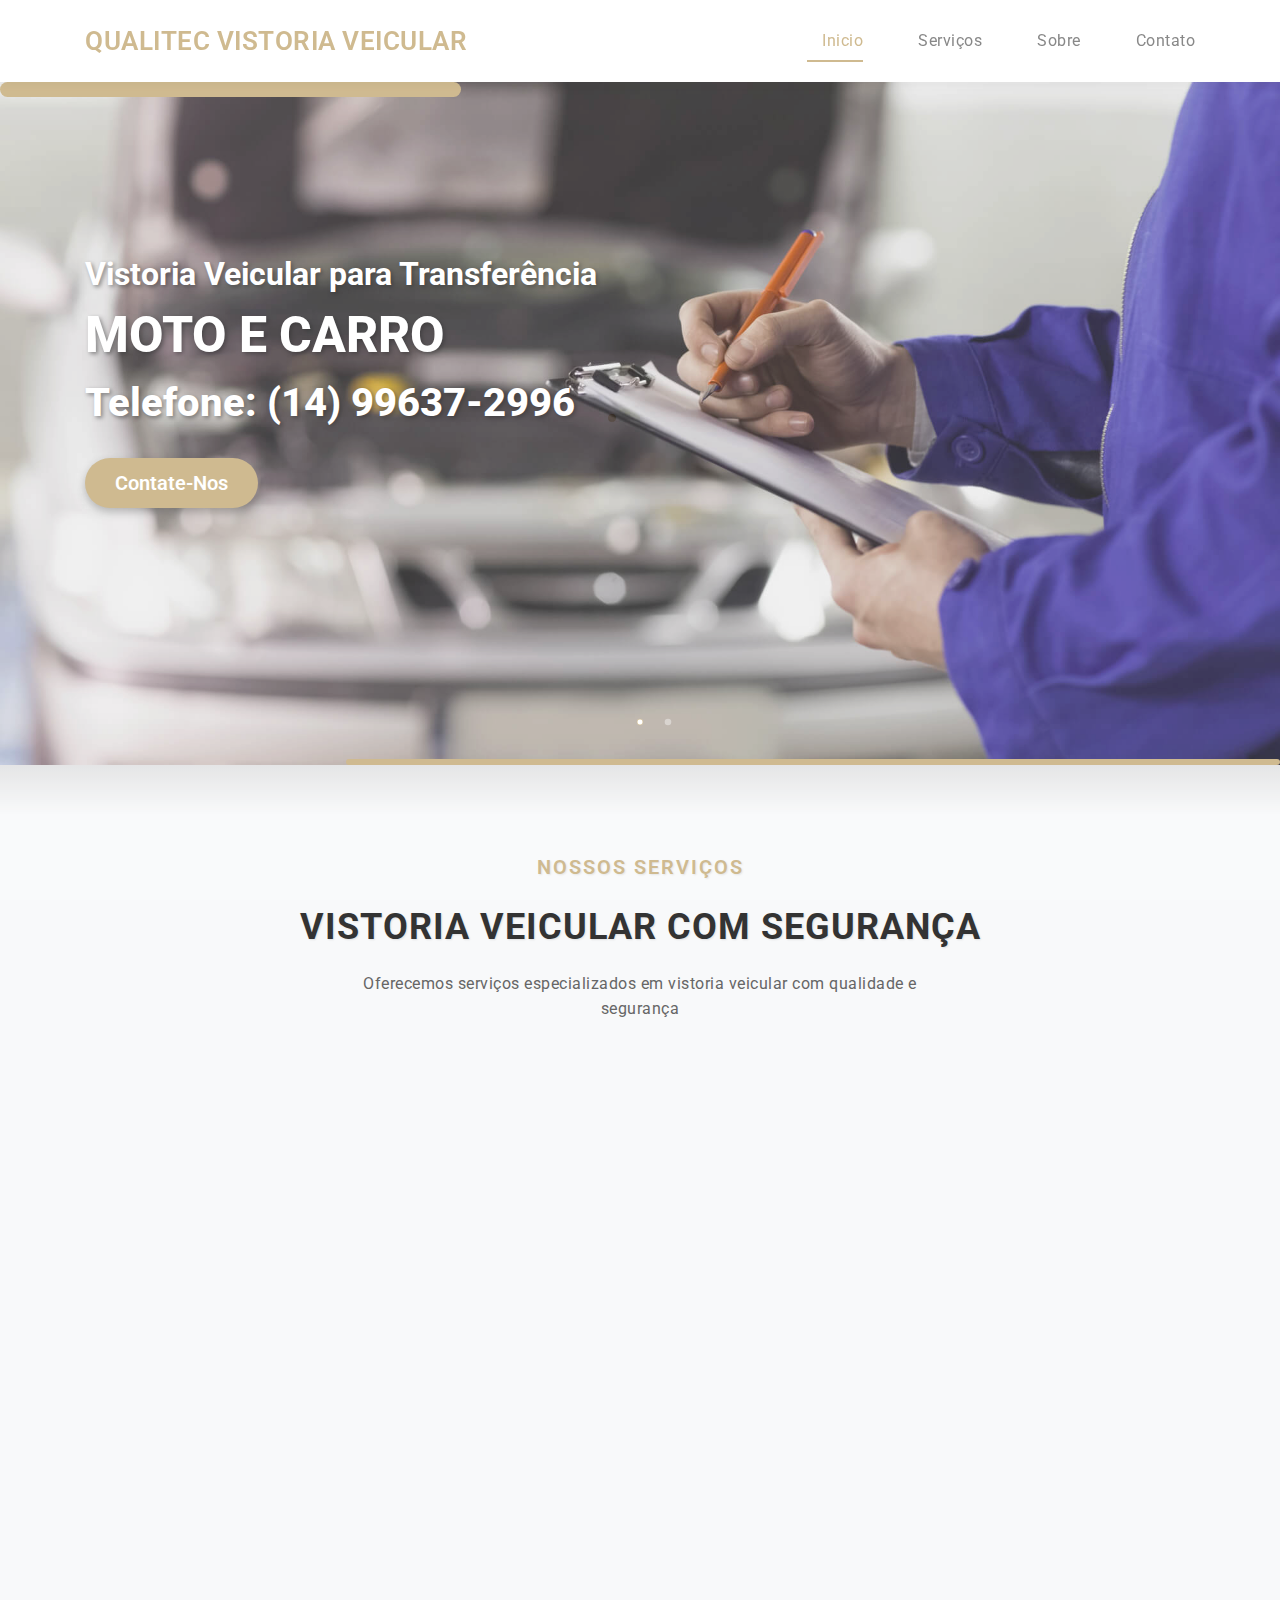
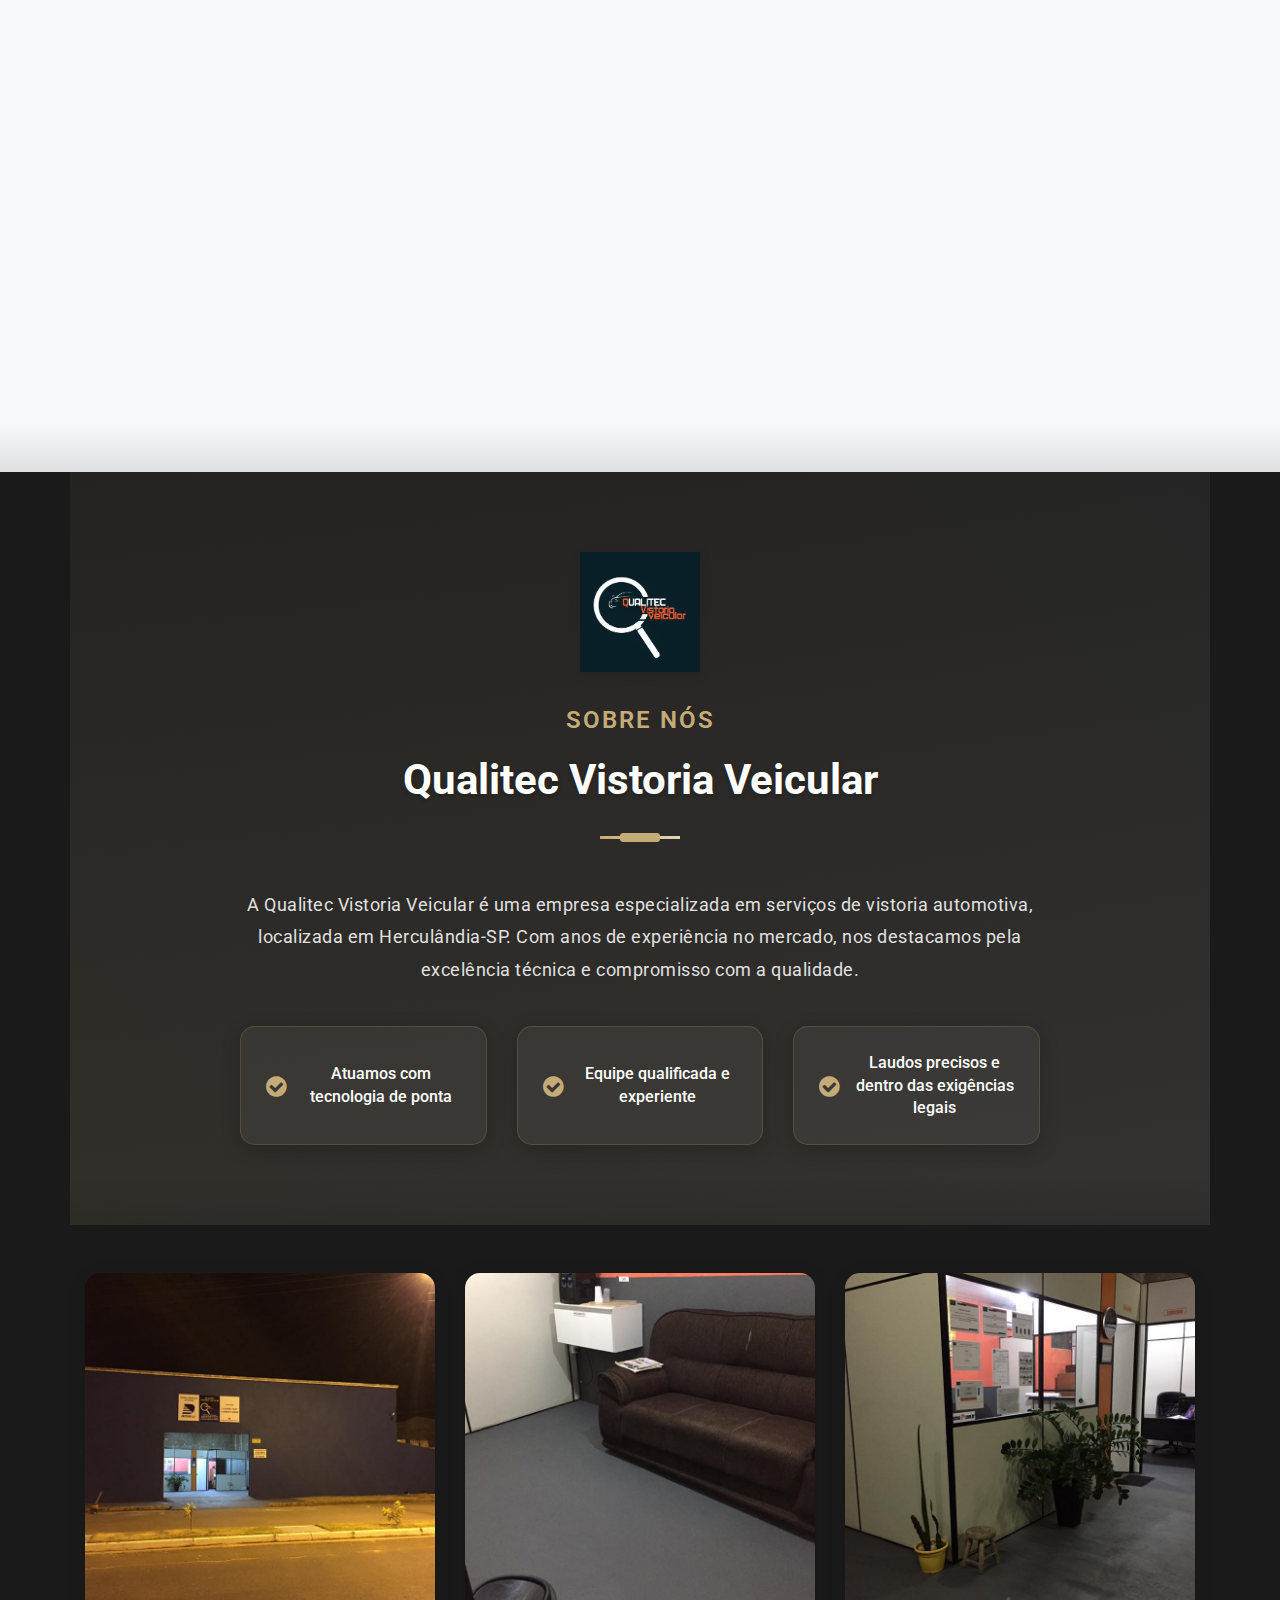
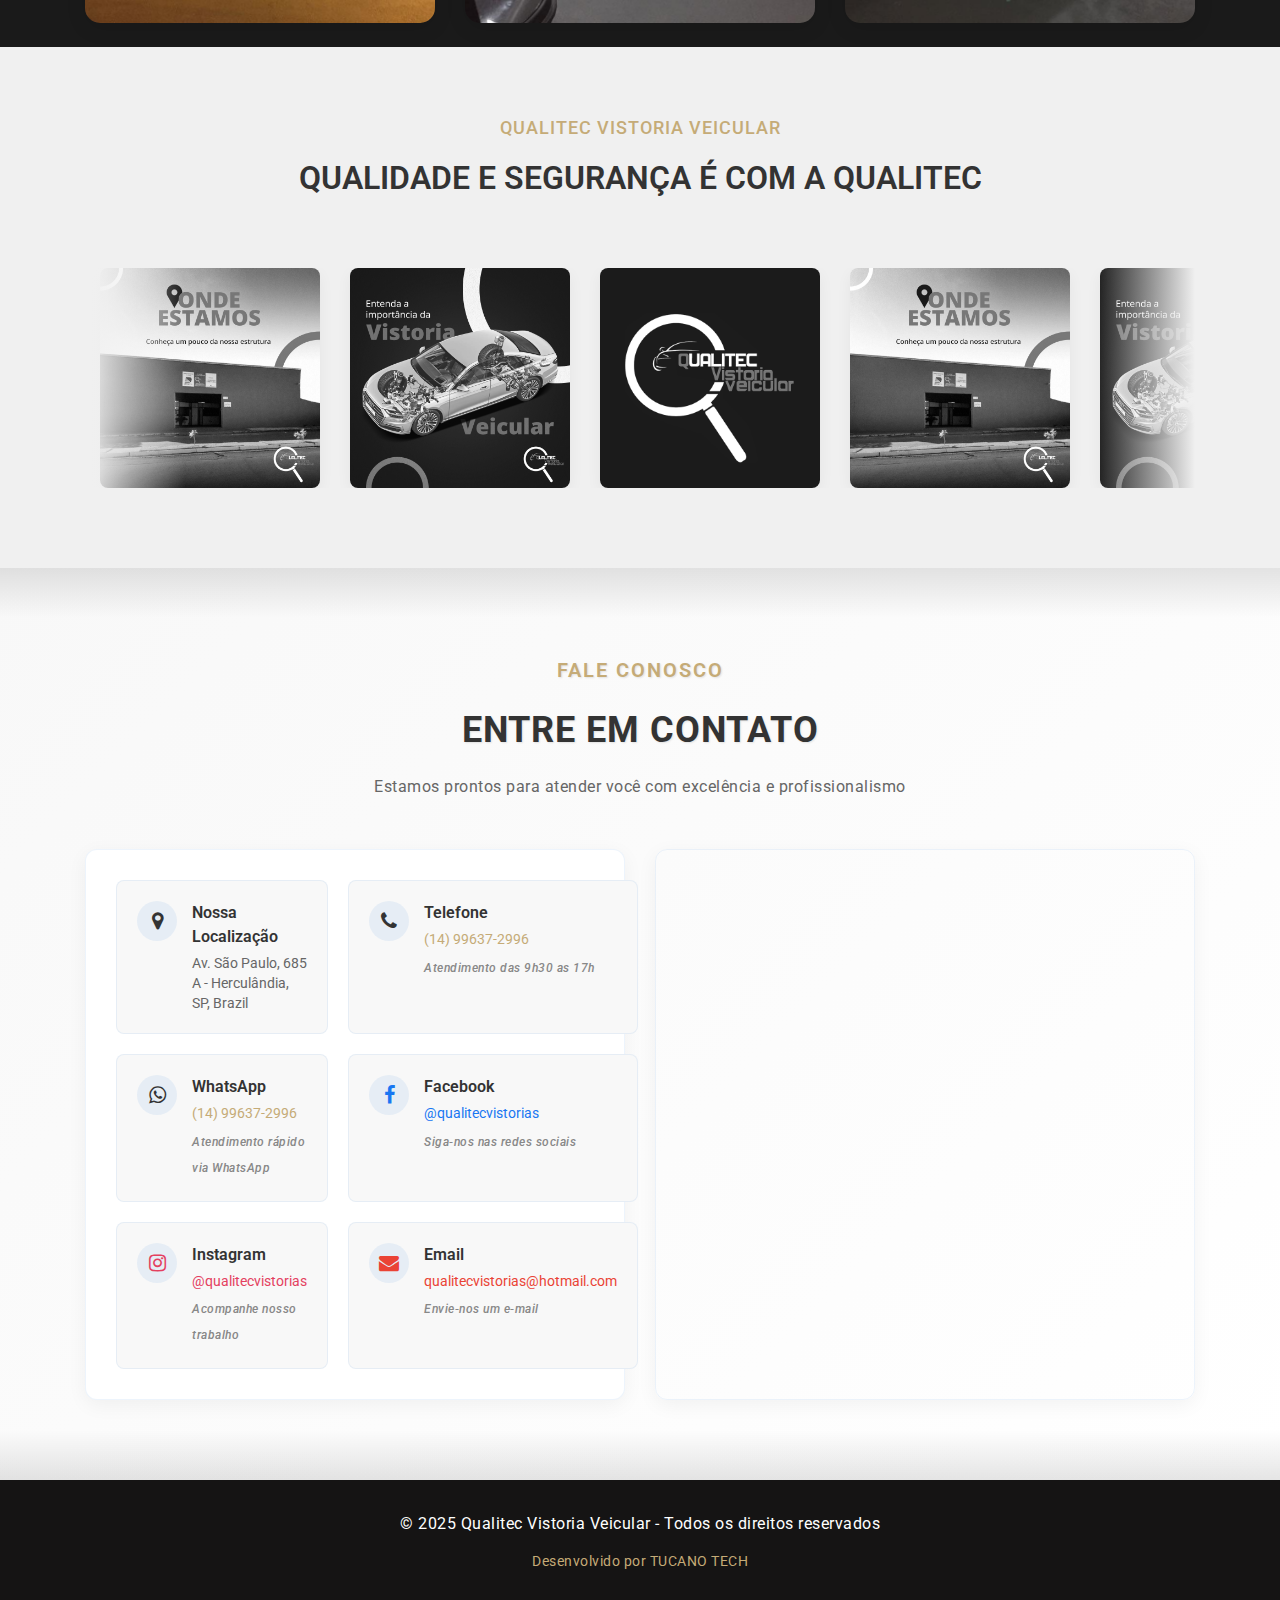
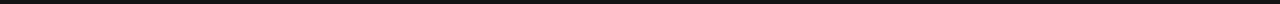
<file: index.html>
<!DOCTYPE html>
<html lang="zxx">

<head>
	<meta charset="utf-8" />
	<title>Car Repair and Services Free Landing Page Template</title>
	<meta content="width=device-width, initial-scale=1.0" name="viewport" />
	<meta name="keywords" content="ZR Themes" />
	<meta name="description" content="Car Repair and Services Free Landing Page Template" />
	<!-- Favicon -->
	<link rel="icon" type="image/png" href="assets/images/logo.png">
	<!-- Site All Style Sheet Css -->
	<link href="assets/stylesheets/bootstrap.min.css" rel="stylesheet" />
	<link href="assets/stylesheets/swiper.min.css" rel="stylesheet" />
	<link href="assets/stylesheets/font-awesome.min.css" rel="stylesheet" />
	<link href="assets/stylesheets/owl.carousel.min.css" rel="stylesheet" />
	<link href="assets/stylesheets/owl.theme.default.min.css" rel="stylesheet" />
	<link href="assets/stylesheets/animate.min.css" rel="stylesheet" />
	<link href="assets/stylesheets/magnific-popup.css" rel="stylesheet" />
	<!-- Site Main Style Sheet Css -->
	<link href="assets/stylesheets/style.css" rel="stylesheet" />
    <!-- Google Fonts -->
    <link rel="preconnect" href="https://fonts.gstatic.com" crossorigin>
    <link href="https://fonts.googleapis.com/css2?family=Roboto:wght@300;400;500;700&display=swap" rel="stylesheet">
</head>

<body>

	<!-- Start Page Preloader Area -->
	<div class="preloader" id="Thecar-theme-preloader">
		<div class="preloader-wapper">
			<div>
				<div class="spinner-loader">
                    <div></div>
                </div>
			</div>
		</div>
	</div>
	<!-- End Page Preloader Area -->

    <!-- Start Header Navbar Area -->
    <header id="Thecar-theme-menu" class="Thecar-theme-menu-header-navber-area">
        <nav class="navbar navbar-b navbar-trans navbar-expand-lg" id="mainNav">
            <div class="container">
                <a class="navbar-brand js-scroll" href="index.html">
                    <span class="white-logo">QUALITEC VISTORIA VEICULAR</span>
                    <span class="black-logo"><strong>QUALITEC VISTORIA VEICULAR</strong></span>
                </a>
                <button class="navbar-toggler collapsed" type="button" data-toggle="collapse" data-target="#navbarDefault" aria-controls="navbarDefault" aria-expanded="false" aria-label="Toggle navigation"> <span></span>  <span></span>  <span></span> 
                </button>
                <div class="navbar-collapse collapse justify-content-end" id="navbarDefault">
                    <ul class="navbar-nav">
                        <li class="nav-item"><a class="nav-link js-scroll active" href="#slider-home">Inicio</a></li>
                        <li class="nav-item"><a class="nav-link js-scroll" href="#services">Serviços</a></li>
                        <li class="nav-item"><a class="nav-link js-scroll" href="#why">Sobre</a></li>
                        <li class="nav-item"><a class="nav-link js-scroll" href="#contact">Contato</a></li>
                    </ul>
                </div>
            </div>
        </nav>
    </header>
    <!-- End Header Navbar Area -->
	
	<!-- Start Slider Are -->
    <header id="slider-home" class="slider slider-prlx bg-b">
        <div class="swiper-container parallax-slider">
            <div class="swiper-wrapper">
                <div class="swiper-slide">
                    <div class="bg-img valign" data-background="assets/images/foto.jpg" data-overlay-dark="1">
                        <div class="container">
                            <div class="row">
                                <div class="col-lg-6 col-md-12">
                                    <div class="caption text-left">
                                        <h2>Vistoria Veicular para Transferência</h2>
                                        <h1>MOTO E CARRO</h1>
                                        <h3>Telefone: (14) 99637-2996</h3>
                                        <div class="home-button-box home-slider-btn">
                                            <a href="https://wa.me/5514996372996" class="button home-btn js-scroll">contate-nos</a>
                                        </div>
                                    </div>
                                </div>
                            </div>
                        </div>
                    </div>
                </div>
                <div class="swiper-slide">
                    <div class="bg-img valign" data-background="assets/images/foto6.jpg" data-overlay-dark="5">
                        <div class="container">
                            <div class="row">
                                <div class="col-lg-6 col-md-12">
                                    <div class="caption text-left">
                                        <h2>Vistoria Veicular para Transferência</h2>
                                        <h1>MOTO,CARRO e CAMINHÕES</h1>
                                        <h3>Telefone: (14) 99637-2996</h3>
                                        <div class="home-button-box home-slider-btn">
                                            <a href="https://wa.me/5514996372996" class="button home-btn js-scroll">contate-nos</a>
                                        </div>
                                    </div>
                                </div>
                            </div>
                        </div>
                    </div>
                </div>
            </div>
            <div class="swiper-pagination"></div>
        </div>
    </header>
    <!-- End Slider Area -->
	
    <!-- Repair Services Section Start -->
    <section id="services" class="theme-repair-services section-padding">
        <div class="container">
            <div class="row">
                <div class="col-lg-12 col-md-12">
                    <div class="section-title">
                        <h5>Nossos Serviços</h5>
                        <h2>Vistoria veicular com segurança</h2>
                        <p class="contact-subtitle">Oferecemos serviços especializados em vistoria veicular com qualidade e segurança</p>
                    </div>
                </div>
            </div>
            <div class="row services-grid">
                <!-- single service -->
                <div class="col-lg-4 col-md-6 col-sm-12 wow Thecar-theme-single-service fadeInLeft text-center" data-wow-delay="0.2s">
                    <div class="Thecar-theme-single-service-card">
                        <h5>Vistoria para transferência veicular</h5>
                        <p>A vistoria veicular para transferência é uma inspeção obrigatória que verifica as condições do veículo e a autenticidade de seus documentos ao ser vendido. 
                            Ela garante que o carro está regularizado e apto para mudar de proprietário.</p>
                    </div>
                </div>
                <!-- single service -->

                <!-- single service -->
                <div class="col-lg-4 col-md-6 col-sm-12 wow Thecar-theme-single-service fadeInLeft text-center" data-wow-delay="0.2s">
                    <div class="Thecar-theme-single-service-card">
                        <h5>Vistoria para Primeiro Emplacamento</h5>
                        <p>Verifica se os dados de um veículo novo estão corretos antes do emplacamento.</p>
                    </div>
                </div>
                <!-- single service -->

                <!-- single service -->
                <div class="col-lg-4 col-md-6 col-sm-12 wow Thecar-theme-single-service fadeInLeft text-center" data-wow-delay="0.2s">
                    <div class="Thecar-theme-single-service-card">
                        <h5>Vistoria de Regularização</h5>
                        <p>Avalia veículos recuperados de sinistro, furto ou leilão para retorno à circulação.</p>
                    </div>
                </div>
                <!-- single service -->

                <!-- single service -->
                <div class="col-lg-4 col-md-6 col-sm-12 wow Thecar-theme-single-service fadeInLeft text-center" data-wow-delay="0.2s">
                    <div class="Thecar-theme-single-service-card">
                        <h5>Vistoria para Alteração de Características</h5>
                        <p>Confere se modificações como cor, combustível ou carroceria seguem as normas.</p>
                    </div>
                </div>
                <!-- single service -->

                <!-- single service -->
                <div class="col-lg-4 col-md-6 col-sm-12 wow Thecar-theme-single-service fadeInLeft text-center" data-wow-delay="0.2s">
                    <div class="Thecar-theme-single-service-card">
                        <h5>Vistoria de Remarcação de Chassi ou Motor</h5>
                        <p>Analisa se a remarcação de chassi ou motor está regular e dentro dos padrões.</p>
                    </div>
                </div>
                <!-- single service -->

                <!-- single service -->
                <div class="col-lg-4 col-md-6 col-sm-12 wow Thecar-theme-single-service fadeInLeft text-center" data-wow-delay="0.2s">
                    <div class="Thecar-theme-single-service-card">
                        <h5>Vistoria Cautelar</h5>
                        <p>Analisa histórico, estrutura e autenticidade de um veículo usado para garantir uma compra segura.</p>
                    </div>
                </div>
                <!-- single service -->
            </div>
        </div>
    </section>
    <!-- Repair Services Section End -->

    <!-- Start Reservation Area -->
    <section id="why">
        <div class="container">
            <div class="row">
                <div class="col-lg-12 Thecar-theme-reservation-area section-padding text-center">
                    <div class="about-header">
                        <img src="assets/images/logo.png" alt="Qualitec Vistoria" class="about-logo">
                        <h2>Sobre nós</h2>
                        <h1>Qualitec Vistoria Veicular</h1>
                        <div class="about-divider"></div>
                    </div>
                    <div class="about-content">
                        <div class="about-text">
                            <p class="about-description">A Qualitec Vistoria Veicular é uma empresa especializada em serviços de vistoria automotiva, localizada em Herculândia-SP. Com anos de experiência no mercado, nos destacamos pela excelência técnica e compromisso com a qualidade.</p>
                            <div class="about-features">
                                <div class="feature-item">
                                    <i class="fa fa-check-circle"></i>
                                    <span>Atuamos com tecnologia de ponta</span>
                                </div>
                                <div class="feature-item">
                                    <i class="fa fa-check-circle"></i>
                                    <span>Equipe qualificada e experiente</span>
                                </div>
                                <div class="feature-item">
                                    <i class="fa fa-check-circle"></i>
                                    <span>Laudos precisos e dentro das exigências legais</span>
                                </div>
                            </div>
                        </div>
                    </div>
                </div>
            </div>
            <!-- Company Images Grid -->
            <div class="row mt-5">
                <div class="col-lg-4 col-md-6 mb-4">
                    <div class="company-image-box">
                        <img src="assets/images/f1 (1).jpg" alt="Nossa Estrutura" class="img-fluid rounded">
                        <div class="image-overlay">
                            <h4>Nossa Estrutura</h4>
                            <p>Equipamentos modernos e ambiente adequado</p>
                        </div>
                    </div>
                </div>
                <div class="col-lg-4 col-md-6 mb-4">
                    <div class="company-image-box">
                        <img src="assets/images/f1 (2).jpg" alt="Nossos Serviços" class="img-fluid rounded">
                        <div class="image-overlay">
                            <h4>Nossos Serviços</h4>
                            <p>Atendimento personalizado e eficiente</p>
                        </div>
                    </div>
                </div>
                <div class="col-lg-4 col-md-6 mb-4">
                    <div class="company-image-box">
                        <img src="assets/images/f1 (3).jpg" alt="Nossa Equipe" class="img-fluid rounded">
                        <div class="image-overlay">
                            <h4>Nossa Equipe</h4>
                            <p>Profissionais capacitados e dedicados</p>
                        </div>
                    </div>
                </div>
            </div>
        </div>
    </section>
    <!-- End Reservation Area -->

    <!-- Partner Section Start -->
    <div class="partner-section">
        <div class="container">
            <div class="section-title text-center mb-5">
                <h5>Qualitec Vistoria Veicular</h5>
                <h2>Qualidade e Segurança é com a QUALITEC</h2>
            </div>
            <div class="partner-carousel-container">
                <div class="partner-carousel">
                    <div class="partner-track">
                        <!-- Primeira linha de logos -->
                        <div class="partner-item">
                            <img src="assets/images/a1.jpg" alt="Parceiro 1" />
                        </div>
                        <div class="partner-item">
                            <img src="assets/images/a2.png" alt="Parceiro 2" />
                        </div>
                        <div class="partner-item">
                            <img src="assets/images/logo.png" alt="Parceiro 3" />
                        </div>
                        <div class="partner-item">
                            <img src="assets/images/a1.jpg" alt="Parceiro 4" />
                        </div>
                        <div class="partner-item">
                            <img src="assets/images/a2.png" alt="Parceiro 5" />
                        </div>
                        <!-- Duplicação para efeito infinito -->
                        <div class="partner-item">
                            <img src="assets/images/a1.jpg" alt="Parceiro 1" />
                        </div>
                        <div class="partner-item">
                            <img src="assets/images/a2.png" alt="Parceiro 2" />
                        </div>
                        <div class="partner-item">
                            <img src="assets/images/logo.png" alt="Parceiro 3" />
                        </div>
                        <div class="partner-item">
                            <img src="assets/images/a1.jpg" alt="Parceiro 4" />
                        </div>
                        <div class="partner-item">
                            <img src="assets/images/a2.png" alt="Parceiro 5" />
                        </div>
                    </div>
                </div>
            </div>
        </div>
    </div>
    <!-- Partner Section End -->

    <!-- Testimonials Section Start -->
    <section id="review">
        <div class="container testimonial-area section-padding">
            <div class="row">
                <div class="col-md-12">
                    <div class="section-title">
                        <h5>People Love Us</h5>
                        <h2>Testimonials</h2>
                    </div>
                </div>
            </div>
            <div class="row">
                <div class="col-lg-12 col-md-12">
                    <div id="testimonial-slide" class="owl-carousel owl-theme owl-loaded owl-drag">
                        <!-- testimonials item -->
                        <div class="single-testimonial">
                            <div class="testimonial-content-inner">
                                <div class="testimonial-bio">
                                    <div class="avatar">
                                        <img src="assets/images/clients/testimonial-2.jpg" alt="testimonial">
                                    </div>
                                </div>
                                <div class="testimonial-content">
                                    <div class="bio-info">
                                        <h3 class="name">Sanam Doe</h3>
                                    </div>
                                    <div class="rating-box">
                                        <ul>
                                            <li><i class="fa fa-star"></i></li>
                                            <li><i class="fa fa-star"></i></li>
                                            <li><i class="fa fa-star"></i></li>
                                            <li><i class="fa fa-star"></i></li>
                                            <li><i class="fa fa-star"></i></li>
                                        </ul>
                                    </div>
                                    <p>Thank you very much. Very Awesome Template. I'm impressed with your service. I've already told my friends about your template and your quick response, thank you team again!</p>
                                </div>
                            </div>
                        </div>
                        <!-- testimonials item -->
                        <div class="single-testimonial">
                            <div class="testimonial-content-inner">
                            	<div class="testimonial-bio">
                                    <div class="avatar">
                                        <img src="assets/images/clients/testimonial-3.jpg" alt="testimonial">
                                    </div>
                                </div>
                                <div class="testimonial-content">
                                    <div class="bio-info">
                                        <h3 class="name">William Hoy</h3>
                                    </div>
                                    <div class="rating-box">
                                        <ul>
                                            <li><i class="fa fa-star"></i></li>
                                            <li><i class="fa fa-star"></i></li>
                                            <li><i class="fa fa-star"></i></li>
                                            <li><i class="fa fa-star"></i></li>
                                            <li><i class="fa fa-star"></i></li>
                                        </ul>
                                    </div>
                                    <p>Great Support, I would just like to say thank you for your prompt and effective service, for your friendly and professional support staff! I will recommend your to all my friends.</p>
                                </div>
                                
                            </div>
                        </div>
                        <!-- testimonials item -->
                        <div class="single-testimonial">
                            <div class="testimonial-content-inner">
                                <div class="testimonial-bio">
                                    <div class="avatar">
                                        <img src="assets/images/clients/testimonial-4.jpg" alt="testimonial">
                                    </div>
                                </div>
                                <div class="testimonial-content">
                                    <div class="bio-info">
                                        <h3 class="name">Imaan Butt</h3>
                                    </div>
                                    <div class="rating-box">
                                        <ul>
                                            <li><i class="fa fa-star"></i></li>
                                            <li><i class="fa fa-star"></i></li>
                                            <li><i class="fa fa-star"></i></li>
                                            <li><i class="fa fa-star"></i></li>
                                            <li><i class="fa fa-star"></i></li>
                                        </ul>
                                    </div>
                                    <p>Wow Very Nice Team, I'm so happy with your service. Great Team You managed to exceed my expectations! You guys are very efficient and I will refer more people to your company!</p>
                                </div>
                            </div>
                        </div>
                    </div>
                </div>
            </div>
        </div>
    </section>
    <!-- Testimonials Section End -->


    <!-- Start Reservation Area -->
    <section id="reservation">
        <div class="container Thecar-theme-reservation-area section-padding">
            <div class="row">
                <div class="col-xl-12 col-lg-12 col-md-12 col-sm-12 text-center">
                    <h2>24/7 FREE SERVICES</h2>
                    <h1>at your door step!</h1>
                    <h5>We always help our clients to travel safe and keep on roads!</h5>
                    <div class="mt-20"><a class="reservation-btn" href="#reservation">Book Now</a></div>
                </div>
            </div>
        </div>
    </section>
    <!-- End Reservation Area -->

    <!-- Contact Section Start -->
    <section id="contact" class="contact-area section-padding">
        <div class="container">
            <div class="row">
                <div class="col-lg-12 col-md-12">
                    <div class="section-title">
                        <h5>Fale Conosco</h5>
                        <h2>Entre em Contato</h2>
                        <p class="contact-subtitle">Estamos prontos para atender você com excelência e profissionalismo</p>
                    </div>
                </div>
            </div>
            <div class="row contact-content">
                <div class="col-lg-6 col-md-12">
                    <div class="contact-info-box">
                        <div class="contact-info-item">
                            <i class="fa fa-map-marker"></i>
                            <div class="contact-info-content">
                                <h4>Nossa Localização</h4>
                                <span>Av. São Paulo, 685 A - Herculândia, SP, Brazil</span>
                            </div>
                        </div>
                        <div class="contact-info-item">
                            <i class="fa fa-phone"></i>
                            <div class="contact-info-content">
                                <h4>Telefone</h4>
                                <span><a href="tel:14996372996">(14) 99637-2996</a></span>
                                <p class="contact-description">Atendimento das 9h30 as 17h</p>
                            </div>
                        </div>
                        <div class="contact-info-item">
                            <i class="fa fa-whatsapp"></i>
                            <div class="contact-info-content">
                                <h4>WhatsApp</h4>
                                <span><a href="https://wa.me/5514996372996" class="whatsapp-link">(14) 99637-2996</a></span>
                                <p class="contact-description">Atendimento rápido via WhatsApp</p>
                            </div>
                        </div>
                        <div class="contact-info-item">
                            <i class="fa fa-facebook"></i>
                            <div class="contact-info-content">
                                <h4>Facebook</h4>
                                <span><a href="https://www.facebook.com/qualitecvistorias" target="_blank" class="facebook-link">@qualitecvistorias</a></span>
                                <p class="contact-description">Siga-nos nas redes sociais</p>
                            </div>
                        </div>
                        <div class="contact-info-item">
                            <i class="fa fa-instagram"></i>
                            <div class="contact-info-content">
                                <h4>Instagram</h4>
                                <span><a href="https://www.instagram.com/qualitecvistorias" target="_blank" class="instagram-link">@qualitecvistorias</a></span>
                                <p class="contact-description">Acompanhe nosso trabalho</p>
                            </div>
                        </div>
                        <div class="contact-info-item">
                            <i class="fa fa-envelope"></i>
                            <div class="contact-info-content">
                                <h4>Email</h4>
                                <span><a href="mailto:qualitecvistorias@hotmail.com" class="email-link">qualitecvistorias@hotmail.com</a></span>
                                <p class="contact-description">Envie-nos um e-mail</p>
                            </div>
                        </div>
                    </div>
                </div>
                <div class="col-lg-6 col-md-12">
                    <div class="map-container">
                        <iframe 
                            src="https://www.google.com/maps/embed?pb=!1m18!1m12!1m3!1d3691.902443020123!2d-50.00369368505306!3d-22.00239948532167!2m3!1f0!2f0!3f0!3m2!1i1024!2i768!4f13.1!3m3!1m2!1s0x94bfd6e0f1c0f0f1%3A0x1c0f0f0f1c0f0f1!2sAv.%20S%C3%A3o%20Paulo%2C%20685%20A%20-%20Hercul%C3%A2ndia%2C%20SP%2C%2017650-000!5e0!3m2!1spt-BR!2sbr!4v1625760000000!5m2!1spt-BR!2sbr" 
                            width="100%" 
                            height="100%" 
                            style="border:0;" 
                            allowfullscreen="" 
                            loading="lazy">
                        </iframe>
                    </div>
                </div>
            </div>
        </div>
    </section>
    <!-- Contact Section End -->

    <!-- Footer Section Start -->
    <footer class="footer-section">
        <div class="copyright-area">
            <div class="container">
                <div class="row">
                    <div class="col-xl-12 col-lg-12 text-center text-lg-center">
                        <div class="copyright-text">
                            <p>© 2025 Qualitec Vistoria Veicular - Todos os direitos reservados</p>
                            <p class="designer-credit">Desenvolvido por TUCANO TECH <a target="_blank"></a></p>
                        </div>
                    </div>
                </div>
            </div>
        </div>
    </footer>
    <!-- Footer Section End -->
	
	<!-- Back to Top Start -->
	<div class="back-to-top">
		<i class="fa fa-caret-up"></i><i class="fa fa-caret-up"></i>
	</div>
	<!-- Back to Top End -->
	
	<!-- Site All Jquery Js -->
	<script src="assets/javascript/jquery-3.5.1.min.js"></script>
	<script src="assets/javascript/bootstrap.min.js"></script>
	<script src="assets/javascript/plugins.js"></script>
	<script src="assets/javascript/swiper.min.js"></script>
	<script src="assets/javascript/wow.min.js"></script>
	<script src="assets/javascript/main.js"></script>
</body>

</html>
</file>
<file: assets/stylesheets/style.css>
/*******************************************************
    Template Name    : 		Car Repair and Services Free Landing Page Template
*******************************************************/


/**************************************
 * Generale Style
 *************************************/

 body {
	background: #ffffff;
	color: #333;
	font-family: 'Roboto', sans-serif;
	/* font-family: 'Playball', cursive;
	font-family: 'Poppins', sans-serif; */
	font-size: 15px;
	font-weight: normal;
	line-height: 26px;
	overflow-x: hidden;
	margin: 0 auto;
	padding: 0;
	-moz-box-sizing: border-box;
	-ms-box-sizing: border-box;
	-o-box-sizing: border-box;
	-webkit-box-sizing: border-box;
	box-sizing: border-box;
}

h1,
h2,
h3,
h4,
h5,
h6 {
	margin: 0;
	font-family: 'Roboto', sans-serif;
	font-weight: 500;
	color: #333;
	line-height: 1.5;
}

a {
	color: #c5ab77;
	text-decoration: none !important;
	-moz-transition: all 0.5s ease-in-out 0s;
	-ms-transition: all 0.5s ease-in-out 0s;
	-o-transition: all 0.5s ease-in-out 0s;
	-webkit-transition: all 0.5s ease-in-out 0s;
	transition: all 0.5s ease-in-out 0s;
}

img {
	max-width: 100%;
}

a:hover {
	color: #b39a6b;
	-moz-transition: all 0.4s ease-in-out 0s;
	-ms-transition: all 0.4s ease-in-out 0s;
	-o-transition: all 0.4s ease-in-out 0s;
	-webkit-transition: all 0.4s ease-in-out 0s;
	transition: all 0.4s ease-in-out 0s;
}

a:hover,
a:focus {
	color: #b39a6b;
	text-decoration: none;
}

p {
	padding: 0;
	margin: 0;
	font-size: 15px;
	color: #555;
	font-weight: 500;
	line-height: 26px;
	letter-spacing: 0.5px;
	font-family: 'Roboto', sans-serif;
}

.z-index {
	z-index: 9;
}

.position-relative {
	position: relative !important;
}

.form-control:focus {
	box-shadow: none;
	outline: 0 none;
	border-bottom: 1px solid #c5ab77;
}

.btn:focus {
	outline: none !important;
	box-shadow: none;
}

button:focus {
	outline: 0 none;
	box-shadow: none;
}

.button:focus {
	outline: none;
	box-shadow: none;
}

.button {
	position: relative;
	z-index: 2;
	display: inline-block;
	padding: 15px 70px;
	text-align: center;
	font-size: 20px;
	text-transform: capitalize;
	letter-spacing: 0px;
	font-weight: 400;
	border-radius: 50px;
	color: #ffffff;
	background: none;
	cursor: pointer;
	margin-top: 25px;
	overflow: hidden;
	transition: all .3s ease;
	-moz-transition: all .3s ease;
	-webkit-transition: all .3s ease;
	-ms-transition: all .3s ease;
	-o-transition: all .3s ease;
}

.button:hover {
	color: #fff;
}

.button:before {
	content: '';
	position: absolute;
	top: 0;
	left: 0;
	width: 100%;
	height: 100%;
	z-index: -1;
	opacity: .5;
	background-color: #c5ab77;
	-webkit-transition: all 0.3s;
	-o-transition: all 0.3s;
	transition: all 0.3s;
	-webkit-transform: scaleY(0);
	-ms-transform: scaleY(0);
	transform: scaleY(0);
	-webkit-transform-origin: left top;
	-ms-transform-origin: left top;
	transform-origin: left top;
}

.button:after {
	content: '';
	position: absolute;
	top: 0;
	left: 0;
	width: 100%;
	height: 100%;
	z-index: -1;
	background-color: #c5ab77;
	-webkit-transition: all 0.3s;
	-o-transition: all 0.3s;
	transition: all 0.3s;
	-webkit-transform: scaleY(0);
	-ms-transform: scaleY(0);
	transform: scaleY(0);
	-webkit-transform-origin: left top;
	-ms-transform-origin: left top;
	transform-origin: left top;
}

.button:hover:before {
	-webkit-transform: scaleY(1);
	-ms-transform: scaleY(1);
	transform: scaleY(1);
}

.button:hover:after {
	-webkit-transition-delay: 0.2s;
	-o-transition-delay: 0.2s;
	transition-delay: 0.2s;
	-webkit-transform: scaleY(1);
	-ms-transform: scaleY(1);
	transform: scaleY(1);
}

.button-large:focus {
	outline: none;
	box-shadow: none;
}

.button-large {
	position: relative;
	z-index: 2;
	display: inline-block;
	padding: 14px 59px;
	text-align: center;
	font-size: 32px;
	text-transform: capitalize;
	letter-spacing: 0px;
	font-weight: 400;
	border: 2px solid #ffffff;
	border-radius: 2px;
	color: #ffffff;
	background: none;
	cursor: pointer;
	margin-top: 50px;
	overflow: hidden;
	transition: all .3s ease;
	-moz-transition: all .3s ease;
	-webkit-transition: all .3s ease;
	-ms-transition: all .3s ease;
	-o-transition: all .3s ease;
}

.button-large:hover {
	color: #fff;
}

.button-large:before {
	content: '';
	position: absolute;
	top: 0;
	left: 0;
	width: 100%;
	height: 100%;
	z-index: -1;
	opacity: .5;
	background-color: #c5ab77;
	-webkit-transition: all 0.3s;
	-o-transition: all 0.3s;
	transition: all 0.3s;
	-webkit-transform: scaleY(0);
	-ms-transform: scaleY(0);
	transform: scaleY(0);
	-webkit-transform-origin: left top;
	-ms-transform-origin: left top;
	transform-origin: left top;
}

.button-large:after {
	content: '';
	position: absolute;
	top: 0;
	left: 0;
	width: 100%;
	height: 100%;
	z-index: -1;
	background-color: #c5ab77;
	-webkit-transition: all 0.3s;
	-o-transition: all 0.3s;
	transition: all 0.3s;
	-webkit-transform: scaleY(0);
	-ms-transform: scaleY(0);
	transform: scaleY(0);
	-webkit-transform-origin: left top;
	-ms-transform-origin: left top;
	transform-origin: left top;
}

.button-large:hover:before {
	-webkit-transform: scaleY(1);
	-ms-transform: scaleY(1);
	transform: scaleY(1);
}

.button-large:hover:after {
	-webkit-transition-delay: 0.2s;
	-o-transition-delay: 0.2s;
	transition-delay: 0.2s;
	-webkit-transform: scaleY(1);
	-ms-transform: scaleY(1);
	transform: scaleY(1);
}

.bg-gray {
	background-color: #f8f8f9;
}

.bg-none {
	background: none !important;
}

.color-text {
	color: #000000;
}

dl,
ol,
ul {
	padding: 0;
	margin: 0;
	list-style: none;
}

.mr-15 {
	margin-right: 15px;
}

.d-table {
	width: 100%;
	height: 100%;
}

.d-table-cell {
	vertical-align: middle;
}

.bg-fixed {
	background-attachment: fixed;
}

.bg-img {
	background-size: cover;
	background-repeat: no-repeat;
}

h5 {
	color: #000000;
	font-size: 30px;
	font-weight: 400;
	margin-bottom: 10px;
	text-transform: capitalize;
	letter-spacing: 0.7px;
	font-family: 'Roboto', sans-serif;
}

.section-padding {
	position: relative;
	padding: 80px 0;
}

.section-title {
	text-align: center;
	margin-bottom: 75px;
}

.section-title h5 {
	font-size: 14px;
	color: #000000;
	font-weight: 400;
	margin-bottom: 10px;
	text-transform: uppercase;
	letter-spacing: 0.7px;
	font-family: 'Roboto', sans-serif;
	margin: 0 auto;
	border-radius: 50px;
	padding: 7px 20px;
	display: inline-table;
}

.section-title h2 {
	font-weight: 500;
	font-weight: 400;
	text-transform: uppercase;
	font-size: 32px;
	line-height: 1.3;
	color: #333;
}

.display-table {
	width: 100%;
	height: 100%;
	display: table;
}

.table-cell {
	display: table-cell;
	vertical-align: middle;
}

.mr-0 {
	margin: 0;
}

.mr-top-50 {
	margin-top: 50px;
}

.back-to-top {
	position: fixed;
	cursor: pointer;
	top: 0;
	right: 15px;
	color: #ffffff;
	background: #c5ab77;
	z-index: 4;
	width: 40px;
	text-align: center;
	height: 42px;
	line-height: 42px;
	opacity: 0;
	visibility: hidden;
	-webkit-transition: .9s;
	transition: .9s;
}

.back-to-top:before {
	content: '';
	position: absolute;
	top: 0;
	left: 0;
	width: 100%;
	height: 100%;
	z-index: -1;
	background: #000000;
	opacity: 0;
	visibility: hidden;
	-webkit-transition: 0.5s;
	transition: 0.5s;
	border-radius: 50%;
}

.back-to-top:hover:before,
.back-to-top:focus:before {
	opacity: 1;
	visibility: visible;
}

.back-to-top:hover,
.back-to-top:focus {
	color: #ffffff;
}

.back-to-top.active {
	top: 97%;
	-webkit-transform: translateY(-98%);
	transform: translateY(-98%);
	opacity: 1;
	visibility: visible;
	border-radius: 50px;
}

.back-to-top i:last-child {
	opacity: 0;
	visibility: hidden;
	top: 60%;
}

.back-to-top:hover i:first-child,
.back-to-top:focus i:first-child {
	opacity: 0;
	top: 0;
	visibility: hidden;
}

.back-to-top:hover i:last-child,
.back-to-top:focus i:last-child {
	opacity: 1;
	visibility: visible;
	top: 50%;
}

.back-to-top i {
	position: absolute;
	top: 50%;
	-webkit-transform: translateY(-50%);
	transform: translateY(-50%);
	left: 0;
	right: 0;
	margin: 0 auto;
	-webkit-transition: 0.5s;
	transition: 0.5s;
	font-size: 20px;
}

.v-middle {
	position: absolute;
	width: 100%;
	top: 50%;
	left: 0;
	-webkit-transform: translate(0%, -50%);
	transform: translate(0%, -50%);
}

.valign {
	display: -webkit-box;
	display: -ms-flexbox;
	display: flex;
	-webkit-box-align: center;
	-ms-flex-align: center;
	align-items: center;
}

/* [ Start Overlay ] */

[data-overlay-dark],
[data-overlay-light] {
	position: relative;
}

[data-overlay-dark] .container,
[data-overlay-light] .container {
	position: relative;
	z-index: 2;
}

[data-overlay-dark]:before,
[data-overlay-light]:before {
	/* content: '';
	position: absolute;
	width: 100%;
	height: 100%;
	top: 0;
	left: 0;
	z-index: 1; */
}

[data-overlay-dark]:before {
	background: #ffffff;
}

[data-overlay-light]:before {
	background: #fff;
}

[data-overlay-dark] h1,
[data-overlay-dark] h2,
[data-overlay-dark] h3,
[data-overlay-dark] h4,
[data-overlay-dark] h5,
[data-overlay-dark] h6,
[data-overlay-dark] span,
.bg-dark h1,
.bg-dark h2,
.bg-dark h3,
.bg-dark h4,
.bg-dark h5,
.bg-dark h6,
.bg-dark span,
.bg-color h1,
.bg-color h2,
.bg-color h3,
.bg-color h4,
.bg-color h5,
.bg-color h6,
.bg-color span {
	color: #fff;
}

.bg-b {
	background-color: #000000;
}

[data-overlay-dark] p,
.bg-dark p,
.bg-color p {
	color: #dad6d6;
}

[data-overlay-dark="0"]:before,
[data-overlay-light="0"]:before {
	opacity: 0;
}

[data-overlay-dark="1"]:before,
[data-overlay-light="1"]:before {
	opacity: .1;
}

[data-overlay-dark="2"]:before,
[data-overlay-light="2"]:before {
	opacity: .2;
}

[data-overlay-dark="3"]:before,
[data-overlay-light="3"]:before {
	opacity: .3;
}

[data-overlay-dark="4"]:before,
[data-overlay-light="4"]:before {
	opacity: .4;
}

[data-overlay-dark="5"]:before,
[data-overlay-light="5"]:before {
	opacity: .5;
}

[data-overlay-dark="6"]:before,
[data-overlay-light="6"]:before {
	opacity: .6;
}

[data-overlay-dark="7"]:before,
[data-overlay-light="7"]:before {
	opacity: .7;
}

[data-overlay-dark="8"]:before,
[data-overlay-light="8"]:before {
	opacity: .8;
}

[data-overlay-dark="9"]:before,
[data-overlay-light="9"]:before,
[data-overlay-color="9"]:before {
	opacity: .9;
}

[data-overlay-dark="10"]:before,
[data-overlay-light="10"]:before {
	opacity: 1;
}

/* [ End Overlay ] */

/* owl theme */

.owl-theme .owl-nav.disabled+.owl-dots {
	margin-top: 20px;
}

.owl-theme .owl-dots .owl-dot span {
	width: 7px;
	height: 7px;
	margin: 5px 5px;
	background-color: rgba(0, 0, 0, 0.1);
	display: block;
	-webkit-backface-visibility: visible;
	transition: opacity .2s ease;
	border-radius: 5px;
	transition: .3s;
	border: 2px solid transparent;
}

.owl-theme .owl-dots .owl-dot.active span {
	background-color: #c5ab77 !important;
	width: 7px;
	height: 7px;
	transition: .3s;
	-webkit-box-shadow: 0 1px 5px #c5ab77;
	box-shadow: 0 1px 5px #c5ab77;
}

.owl-theme .owl-dots .owl-dot:hover span {
	background-color: transparent;
	border: 2px solid #c5ab77;
	transition: .3s;
}


/**************************************
 ** Preloader Area CSS
 **************************************/
.preloader {
	top: 0;
	bottom: 0;
	left: 0;
	right: 0;
	position: fixed;
	z-index: 99999999;
	height: 100%;
	width: 100%;
	background-color: #fff;
}

.preloader .preloader-wapper {
	display: -webkit-box;
	display: -ms-flexbox;
	display: flex;
	-webkit-box-align: center;
	-ms-flex-align: center;
	align-items: center;
	-webkit-box-pack: center;
	-ms-flex-pack: center;
	justify-content: center;
	height: 100vh;
}

.spinner-loader {
	display: inline-block;
	position: relative;
	width: 64px;
	height: 64px;
	border-radius: 50%;
}

.spinner-loader div {
	position: absolute;
	border: 4px solid #c5ab77;
	opacity: 1;
	border-radius: 0;
	-webkit-animation: spinner-loader 1s cubic-bezier(0, 0.2, 0.8, 1) infinite;
	animation: spinner-loader 1s cubic-bezier(0, 0.2, 0.8, 1) infinite;
	border-radius: 50%;
}

.spinner-loader div:nth-child(2) {
	-webkit-animation-delay: -0.5s;
	animation-delay: -0.5s;
	border-radius: 50%;
}

@-webkit-keyframes spinner-loader {
	0% {
		top: 35px;
		left: 35px;
		width: 0;
		height: 0;
		opacity: 1;
	}

	100% {
		top: -1px;
		left: -1px;
		width: 70px;
		height: 70px;
		opacity: 0;
	}
}

@keyframes spinner-loader {
	0% {
		top: 35px;
		left: 35px;
		width: 0;
		height: 0;
		opacity: 1;
	}

	100% {
		top: -1px;
		left: -1px;
		width: 70px;
		height: 70px;
		opacity: 0;
	}
}

/**************************************
 * Navber Area Style
 *************************************/
.Thecar-theme-menu-header-navber-area {
	position: absolute;
	top: 0;
	left: 0;
	width: 100%;
	height: auto;
	z-index: 999;
	background: transparent;
}

.Thecar-theme-menu-header-navber-area .nav-top-bar {
	background: #e7e7e7;
	padding-top: 15px;
	padding-bottom: 15px;
}

.Thecar-theme-menu-header-navber-area .nav-top-bar .call-to-action p {
	margin: 0 0 0 20px;
	display: inline-block;
	color: #c5ab77;
	font-size: 18px;
	font-weight: 500;
}

.Thecar-theme-menu-header-navber-area .nav-top-bar .call-to-action p i {
	margin-right: 3px;
	font-size: 16px;
}

.Thecar-theme-menu-header-navber-area .nav-top-bar .call-to-action p a {
	color: #ffffff;
}

.Thecar-theme-menu-header-navber-area .nav-top-bar .call-to-action p a:hover,
.Thecar-theme-menu-header-navber-area .nav-top-bar .call-to-action p a:focus {
	color: #FFC107;
}

.Thecar-theme-menu-header-navber-area .nav-top-bar .top-social {
	float: right;
	padding: 0;
	margin: 0 0 0 10px;
	list-style-type: none;
}

.Thecar-theme-menu-header-navber-area .nav-top-bar .top-social li {
	display: inline-block;
}

.Thecar-theme-menu-header-navber-area .nav-top-bar .top-social li a {
	color: #ffffff;
	font-size: 15px;
	margin-left: 5px;
}

.Thecar-theme-menu-header-navber-area .nav-top-bar .top-social li a:hover,
.Thecar-theme-menu-header-navber-area .nav-top-bar .top-social li a:focus {
	color: #c5ab77;
}

.Thecar-theme-menu-header-navber-area .nav-top-bar .opening-hours {
	float: right;
}

.Thecar-theme-menu-header-navber-area .nav-top-bar .opening-hours p {
	font-size: 15px;
	color: #ffffff;
	margin-bottom: 0;
}

.Thecar-theme-menu-header-navber-area .nav-top-bar .opening-hours p i {
	margin-right: 3px;
	font-size: 16px;
}

.Thecar-theme-menu-header-navber-area .nav-top-bar.template-color-bg {
	background: #c5ab77;
	border-bottom: none;
}

.Thecar-theme-menu-header-navber-area .nav-top-bar.template-color-bg .call-to-action p a {
	color: #ffffff;
}

.Thecar-theme-menu-header-navber-area .nav-top-bar.template-color-bg .top-social li a {
	color: #ffffff;
}

.navbar-b {
	transition: all .5s ease-in-out;
	padding: 20px 0;
	height: auto;
	background: #fff;
	display: flex;
	align-items: center;
	box-shadow: 0 2px 10px rgba(0,0,0,0.05);
}

.navbar-b .navbar-brand {
	display: flex;
	align-items: center;
	color: #c5ab77;
	font-size: 1.6rem;
	font-weight: 600;
	letter-spacing: 0.5px;
	padding: 0;
	margin: 0;
}

.brand-logo {
	height: 50px;
	width: auto;
	object-fit: contain;
	transition: all 0.3s ease;
}

.navbar-b .navbar-nav {
	display: flex;
	align-items: center;
	gap: 30px;
	margin: 0;
	padding: 0;
}

.navbar-b .nav-link {
	color: #6e6e6e;
	text-transform: capitalize;
	font-weight: 500;
	letter-spacing: 0.5px;
	padding: 8px 0;
	font-family: 'Roboto', sans-serif;
	transition: all 0.3s ease;
	position: relative;
	font-size: 1rem;
}

.navbar-b .nav-link:after {
	content: '';
	position: absolute;
	bottom: 0;
	left: 0;
	width: 0;
	height: 2px;
	background: #c5ab77;
	transition: all 0.3s ease;
}

.navbar-b .nav-link:hover:after,
.navbar-b .nav-link.active:after {
	width: 100%;
}

.navbar-b .nav-link:hover,
.navbar-b .nav-link.active {
	color: #c5ab77;
}

.navbar-b.navbar-reduce {
	position: fixed;
	top: 0;
	right: 0;
	left: 0;
	z-index: 1030;
	box-shadow: 0px 6px 9px 0px rgba(0, 0, 0, 0.06);
}

.Thecar-theme-menu-header-navber-area:after {
    content: '';
    height: 15px;
    background: #c5ab77;
    display: block;
    max-width: 36%;
    border-radius: 30px;
}

.navbar-b.navbar-trans .nav-item,
.navbar-b.navbar-reduce .nav-item {
	position: relative;
	padding-right: 0px;
	padding-left: 10px;
}

.navbar-b.navbar-trans .nav-link,
.navbar-b.navbar-reduce .nav-link {
	color: #6e6e6e;
	text-transform: capitalize;
	font-weight: 400;
	letter-spacing: 0.5px;
	padding-right: 0;
	padding-left: 15px;
	font-family: 'Roboto', sans-serif;
	border-radius: 50px;
}

.navbar-b.navbar-trans .nav-link:hover,
.navbar-b.navbar-reduce .nav-link:hover {
	color: #1B1B1B;
}

.navbar-b.navbar-trans .nav-link:hover {
	color: #000;
}

.navbar-b.navbar-trans .show>.nav-link,
.navbar-b.navbar-trans .active>.nav-link,
.navbar-b.navbar-trans .nav-link.show,
.navbar-b.navbar-trans .nav-link.active {
	color: #c5ab77;
}

.navbar-b.navbar-reduce {
	transition: all .5s ease-in-out;
	background-color: #fff;
	padding-top: 15px;
	padding-bottom: 15px;
	-webkit-animation: 500ms ease-in-out 0s normal fadeInDown;
	animation: 500ms ease-in-out 0s normal fadeInDown;
	-webkit-transition: 0.6s;
	transition: 0.6s;
}

.navbar-b.navbar-reduce .nav-link {
	color: #505050;
}

.navbar-b.navbar-reduce .book-now {
	color: #fff !important;
}

.navbar-b.navbar-reduce .book-now .nav-link {
	color: #fff !important;
}

.navbar-b.navbar-reduce .nav-link:hover {
	color: #505050;
}

.navbar-b.navbar-reduce .show>.nav-link,
.navbar-b.navbar-reduce .active>.nav-link,
.navbar-b.navbar-reduce .nav-link.show,
.navbar-b.navbar-reduce .nav-link.active {
	color: #505050;
}

.navbar-b.navbar-reduce .navbar-brand {
	color: #333;
}

.navbar-b .navbar-brand:before{
	/* content: ''; */
	position: relative;
	background: #ffffff;
	height: 200px;
	z-index: 997;
	width: 200px;
	top: -7px;
	left: 0;
	display: block;
	overflow: visible;
	-webkit-box-shadow: 0px 5px 30px 0px rgb(148 146 245 / 15%);
	box-shadow: 0px 5px 30px 0px rgb(148 146 245 / 15%);
}

.navbar-b .navbar-brand img {
	width: 200px;
	/* top: 87px; */
	/* position: absolute; */
	/* z-index: 10000; */
	/* left: 0; */
	/* right: 0; */
	/* padding: 15px; */
}

.navbar-b .navbar-nav .dropdown-item.show .dropdown-menu,
.navbar-b .dropdown.show .dropdown-menu,
.navbar-b .dropdown-btn.show .dropdown-menu {
	-webkit-transform: translate3d(0px, 0px, 0px);
	transform: translate3d(0px, 0px, 0px);
	visibility: visible !important;
}

.navbar-b .dropdown-menu {
	margin: 1.12rem 0 0;
	border-radius: 0;
}

.navbar-b .dropdown-menu .dropdown-item {
	padding: .7rem 1.7rem;
	transition: all 500ms ease;
}

.navbar-b .dropdown-menu .dropdown-item:hover {
	background-color: #c5ab77;
	color: #fff;
	transition: all 500ms ease;
}

.navbar-b .dropdown-menu .dropdown-item.active {
	background-color: #c5ab77;
}

.navbar-toggler {
	position: absolute;
	right: 13px;
	top: 28px;
	z-index: 10001;
}

.navbar-toggler:focus,
.navbar-toggler:active {
	outline: 0;
}


.navbar-toggler span {
	display: block;
	background-color: #000;
	height: 3px;
	width: 25px;
	margin-top: 4px;
	margin-bottom: 4px;
	-webkit-transform: rotate(0deg);
	transform: rotate(0deg);
	left: 0;
	opacity: 1;
}

.navbar-toggler span:nth-child(1),
.navbar-toggler span:nth-child(3) {
	transition: -webkit-transform .35s ease-in-out;
	transition: transform .35s ease-in-out;
	transition: transform .35s ease-in-out, -webkit-transform .35s ease-in-out;
}

.navbar-toggler:not(.collapsed) span:nth-child(1) {
	position: absolute;
	left: 12px;
	top: 10px;
	-webkit-transform: rotate(135deg);
	transform: rotate(135deg);
	opacity: 0.9;
}

.navbar-toggler:not(.collapsed) span:nth-child(2) {
	height: 12px;
	visibility: hidden;
	background-color: transparent;
}

.navbar-toggler:not(.collapsed) span:nth-child(3) {
	position: absolute;
	left: 12px;
	top: 10px;
	-webkit-transform: rotate(-135deg);
	transform: rotate(-135deg);
	opacity: 0.9;
}

.navbar-b .black-logo {
	display: none;
}

.navbar-b.navbar-reduce .navbar-brand .white-logo {
	display: none;
}

.navbar-b.navbar-reduce .navbar-brand .black-logo {
	display: block;
}
.book-now {
    display: none;
}

.reservation-btn {
    display: none;
}

.testimonial-area {
    display: none;
}

.single-testimonial {
    display: none;
}

.testimonial-content-inner {
    display: none;
}

.testimonial-bio {
    display: none;
}

.rating-box {
    display: none;
}

.testimonial-content {
    display: none;
}

.bio-info {
    display: none;
}

#reservation {
    display: none;
}

#review {
    display: none;
}

/**************************************
 * Home Section Style
 *************************************/

.home-area {
	position: relative;
	z-index: 1;
	text-align: center;
	background: url(../images/slider-1.jpg);
	background-repeat: no-repeat;
	background-size: cover;
	background-position: center;
	height: 100vh;
	padding-top: 150px;
	padding-bottom: 40px;
}

.home-area::before {
	position: absolute;
	content: "";
	top: 0;
	left: 0;
	padding: 0;
	height: 100%;
	width: 100%;
	opacity: .6;
	z-index: -1;
	background: #000 !important;
}

.hero-equal-height {
	position: relative;
	min-height: 100vh;
	-js-display: flex;
	display: -webkit-box;
	display: -ms-flexbox;
	display: flex;
	-webkit-box-orient: vertical;
	-webkit-box-direction: normal;
	-ms-flex-direction: column;
	flex-direction: column;
	-webkit-box-pack: center;
	-ms-flex-pack: center;
	justify-content: center;
	height: 100%;
	width: 100%;
}

.home-area .home-content {
	margin-bottom: 50px;
}

.home-area .home-content h1 {
	font-size: 80px;
	color: #ffffff;
	margin-bottom: 10px;
	font-weight: 500;
	line-height: 1.5;
	font-family: 'Roboto', sans-serif;
}

.home-area .home-content p {
	font-size: 15px;
	color: #ffffff;
}

.button.home-btn-1 {
	background: #c5ab77;
	margin-right: 15px;
	border: 2px solid #ffffff;
	color: #fff;
}

.home-app-button-box .img-app-btn-1 {
	margin-right: 15px;
}

/**************************************
 * Slider Home Style
 *************************************/

.slider {
	position: relative;
}

.slider.fixed-slider {
	position: fixed;
	top: 0;
	left: 0;
	right: 0;
}

.slider .swiper-slide-active {
	z-index: 3;
}

.slider .parallax-slider {
	position: relative;
}

.slider .parallax-slider .swiper-slide {
	position: relative;
	overflow: hidden;
	width: 100%;
	min-height: 85vh;
	padding-bottom: 50px;
}

.slider .parallax-slider .swiper-slide .bg-img {
	position: absolute;
	top: 0;
	right: 0;
	bottom: 0;
	left: 0;
	background-size: cover;
	background-position: center;
}

.slider .parallax-slider .swiper-slide .bg-img:after {
	content: '';
	height: 6px;
	background: #c5ab77;
	display: block;
	max-width: 73%;
	position: absolute;
	z-index: 500000;
	bottom: 0;
	right: 0;
	width: 100%;
	border-radius: 30px;
}

/* Adicionando um overlay escuro para melhorar o contraste */
.slider .parallax-slider .swiper-slide .bg-img:before {
	content: '';
	position: absolute;
	top: 0;
	left: 0;
	width: 100%;
	height: 100%;
	background: rgba(0, 0, 0, 0.5); /* Overlay escuro para melhorar o contraste */
	z-index: 1;
}

.slider .parallax-slider .swiper-slide-active .caption h1 {
	opacity: 1;
	animation: fadeInLeft .8s;
	-webkit-animation-delay: 1s;
	animation-delay: .3s;
}

.slider .parallax-slider .caption {
	text-align: left;
	position: relative;
	z-index: 2; /* Garantir que o texto fique acima do overlay */
}

.slider .parallax-slider .caption h1 {
	font-size: 50px;
	font-weight: 800;
	color: #ffffff; /* Alterado para branco para melhor contraste */
	opacity: 1;
	visibility: visible;
	font-family: 'Roboto', sans-serif;
	text-shadow: 2px 2px 4px rgba(0, 0, 0, 0.5); /* Adicionando sombra para melhorar legibilidade */
}

.slider .parallax-slider .caption h3 {
	font-size: 40px;
	font-weight: 800;
	color: #ffffff; /* Alterado para branco para melhor contraste */
	opacity: 1;
	visibility: visible;
	font-family: 'Roboto', sans-serif;
	text-shadow: 2px 2px 4px rgba(0, 0, 0, 0.5); /* Adicionando sombra para melhorar legibilidade */
}

.slider .parallax-slider .caption h2 {
	color: #ffffff; /* Alterado para branco para melhor contraste */
	text-shadow: 2px 2px 4px rgba(0, 0, 0, 0.5); /* Adicionando sombra para melhorar legibilidade */
	font-weight: 700; /* Aumentando o peso da fonte */
}

.slider .parallax-slider .caption p {
	color: #fff;
	font-weight: 500;
	margin-top: 10px;
	opacity: 1;
	text-shadow: 1px 1px 3px rgba(0, 0, 0, 0.5); /* Adicionando sombra para melhorar legibilidade */
}

.slider .parallax-slider .swiper-slide-active .caption p {
	color: #fff;
	font-weight: 500;
	margin-top: 10px;
	opacity: 1;
	animation: fadeInRight .8s;
	text-shadow: 1px 1px 3px rgba(0, 0, 0, 0.5); /* Adicionando sombra para melhorar legibilidade */
}

.slider .parallax-slider .swiper-slide-active .caption .home-slider-btn {
	font-size: 16px;
	font-weight: 300;
	text-transform: capitalize;
	letter-spacing: 1px;
	position: relative;
	opacity: 1;
	animation: fadeInUp 1s;
	-webkit-transition: all .4s;
	-o-transition: all .4s;
	transition: all .4s;
}

.slider .parallax-slider .swiper-slide-active .caption .home-slider-btn a {
	background: #c5ab77;
	color: #ffffff;
	font-weight: 600; /* Aumentando o peso da fonte */
	padding: 12px 30px; /* Aumentando o padding para melhorar a visibilidade */
	border-radius: 50px; /* Arredondando mais os cantos */
	box-shadow: 0 4px 10px rgba(0, 0, 0, 0.3); /* Adicionando sombra para destaque */
}

.slider .parallax-slider .swiper-slide-active .caption .home-slider-btn a:hover {
	color: #ffffff;
	background: #b39a6b; /* Cor mais escura no hover */
	transform: translateY(-3px); /* Efeito de elevação no hover */
	box-shadow: 0 6px 15px rgba(0, 0, 0, 0.4); /* Sombra mais pronunciada no hover */
}

/* Responsividade para o slider */
@media only screen and (max-width: 991px) {
	.slider .parallax-slider .caption h1 {
		font-size: 40px;
	}
	
	.slider .parallax-slider .caption h3 {
		font-size: 30px;
	}
	
	.slider .parallax-slider .caption h2 {
		font-size: 28px;
	}
}

@media only screen and (max-width: 767px) {
	.slider .parallax-slider .caption h1 {
		font-size: 32px;
	}
	
	.slider .parallax-slider .caption h3 {
		font-size: 24px;
	}
	
	.slider .parallax-slider .caption h2 {
		font-size: 22px;
	}
	
	.slider .parallax-slider .swiper-slide-active .caption .home-slider-btn a {
		padding: 10px 25px;
		font-size: 14px;
	}
}

.slider .control-text {
	position: absolute;
	bottom: 0;
	z-index: 8;
	width: 100%;
	height: auto;
	align-items: center;
	/*display: flex;
	justify-content: space-between;*/
}

.slider .control-text .swiper-nav-ctrl {
	color: #eee;
	font-size: 15px;
	font-weight: 400;
	text-transform: uppercase;
	letter-spacing: 3px;
	margin-left: 50px;
	margin-right: 50px;
	position: static;
	width: auto;
	height: auto;
	display: inline-block;
	background: transparent;
	padding: 6px 10px;
	border-radius: 3px;
}

.slider .control-text .swiper-nav-ctrl:after {
	font-size: 25px;
	width: 60px;
	height: 60px;
	line-height: 60px;
	border-radius: 50%;
	display: block;
	text-align: center;
	background: rgb(0, 0, 0, 0.3);
}

.slider .swiper-pagination-bullets {
	bottom: 20px;
}

.slider .swiper-pagination-bullet {
	background: #fff;
	opacity: .4;
}

.slider .swiper-pagination-bullet-active {
	background: #fff;
	opacity: 1;
	border: 2px solid #c5ab77;
}

/**************************************
 * Reapair Services Section Style
 *************************************/
.services-grid {
    display: grid;
    grid-template-columns: repeat(3, 1fr);
    gap: 40px;
    padding: 40px 0;
    max-width: 1400px;
    margin: 0 auto;
}

.Thecar-theme-single-service-card {
    margin-bottom: 0;
    position: relative;
    background: #ffffff;
    border-radius: 15px;
    padding: 50px 40px;
    box-shadow: 0 5px 20px rgba(0, 0, 0, 0.05);
    overflow: hidden;
    transition: all 0.4s cubic-bezier(0.165, 0.84, 0.44, 1);
    aspect-ratio: 1;
    display: flex;
    flex-direction: column;
    align-items: center;
    justify-content: center;
    text-align: center;
    border: 1px solid rgba(74, 144, 226, 0.1);
    min-height: 400px;
}

.Thecar-theme-single-service-card:before {
    content: '';
    position: absolute;
    top: 0;
    left: 0;
    width: 100%;
    height: 100%;
    background: linear-gradient(135deg, rgba(74, 144, 226, 0.1) 0%, rgba(74, 144, 226, 0) 100%);
    opacity: 0;
    transition: all 0.4s ease;
    z-index: 1;
}

.Thecar-theme-single-service-card:after {
    content: '';
    position: absolute;
    top: 0;
    left: 0;
    width: 100%;
    height: 4px;
    background: #4A90E2;
    transform: scaleX(0);
    transform-origin: left;
    transition: transform 0.4s ease;
}

.Thecar-theme-single-service-card:hover {
    transform: translateY(-10px);
    box-shadow: 0 15px 30px rgba(74, 144, 226, 0.15);
    border-color: rgba(74, 144, 226, 0.3);
}

.Thecar-theme-single-service-card:hover:before {
    opacity: 1;
}

.Thecar-theme-single-service-card:hover:after {
    transform: scaleX(1);
}

.Thecar-theme-single-service-card h5 {
    color: #333;
    font-size: 24px;
    font-weight: 600;
    margin-bottom: 25px;
    line-height: 1.4;
    position: relative;
    padding-bottom: 15px;
    transition: all 0.3s ease;
    z-index: 2;
}

.Thecar-theme-single-service-card:hover h5 {
    color: #4A90E2;
}

.Thecar-theme-single-service-card p {
    color: #666;
    font-size: 16px;
    line-height: 1.8;
    margin: 0;
    flex-grow: 1;
    display: flex;
    align-items: center;
    justify-content: center;
    transition: all 0.3s ease;
    z-index: 2;
}

.Thecar-theme-single-service-card:hover p {
    color: #555;
}

@media only screen and (max-width: 1200px) {
    .services-grid {
        grid-template-columns: repeat(2, 1fr);
        gap: 30px;
    }
    
    .Thecar-theme-single-service-card {
        min-height: 350px;
        padding: 40px 30px;
    }
}

@media only screen and (max-width: 991px) {
    .services-grid {
        grid-template-columns: repeat(2, 1fr);
        gap: 25px;
        padding: 30px 15px;
    }
    
    .Thecar-theme-single-service-card {
        min-height: 300px;
        padding: 35px 25px;
    }
    
    .Thecar-theme-single-service-card h5 {
        font-size: 20px;
    }
}

@media only screen and (max-width: 767px) {
    .services-grid {
        grid-template-columns: 1fr;
        gap: 20px;
        padding: 20px 10px;
    }
    
    .Thecar-theme-single-service-card {
        min-height: 250px;
        padding: 30px 20px;
    }
    
    .Thecar-theme-single-service-card h5 {
        font-size: 18px;
    }
    
    .Thecar-theme-single-service-card p {
        font-size: 15px;
    }
}

.repair-main-banner .video-btn {
	height: 70px;
	width: 70px;
	line-height: 70px;
	border-radius: 50%;
	display: block;
	color: #fff;
	background: transparent;
	margin: auto;
	position: absolute;
	left: 50%;
	top: 50%;
	z-index: 1;
	-webkit-transform: translateY(-50%) translateX(-50%);
	transform: translateY(-50%) translateX(-50%);
}

.iq-video.video-btn i {
	position: absolute;
	left: 50%;
	top: 50%;
	z-index: 1;
	-webkit-transform: translateY(-50%) translateX(-50%);
	transform: translateY(-50%) translateX(-50%);
	font-size: 83px;
	background: linear-gradient(-48deg, #ffffff -30%, #c5ab77 60%);
	-webkit-background-clip: text;
	-moz-background-clip: text;
	-webkit-text-fill-color: transparent;
}

.repair-main-banner .video-btn {
	border-radius: 50%;
	display: block;
	-webkit-animation: ripple-white 1s linear infinite;
	animation: ripple-white 1s linear infinite;
	-webkit-transition: .5s;
}

@-webkit-keyframes ripple-white {
	0% {
		-webkit-box-shadow: 0 0 0 0 rgba(255, 255, 255, 0.4), 0 0 0 10px rgba(255, 255, 255, 0.4), 0 0 0 20px rgba(255, 255, 255, 0.4);
		box-shadow: 0 0 0 0 rgba(255, 255, 255, 0.4), 0 0 0 10px rgba(255, 255, 255, 0.4), 0 0 0 20px rgba(255, 255, 255, 0.4);
	}

	100% {
		-webkit-box-shadow: 0 0 0 10px rgba(255, 255, 255, 0.4), 0 0 0 20px rgba(255, 255, 255, 0.4), 0 0 0 30px rgba(255, 255, 255, 0);
		box-shadow: 0 0 0 10px rgba(255, 255, 255, 0.4), 0 0 0 20px rgba(255, 255, 255, 0.4), 0 0 0 30px rgba(255, 255, 255, 0);
	}
}

@keyframes ripple-white {
	0% {
		-webkit-box-shadow: 0 0 0 0 rgba(255, 255, 255, 0.4), 0 0 0 10px rgba(255, 255, 255, 0.4), 0 0 0 20px rgba(255, 255, 255, 0.4);
		box-shadow: 0 0 0 0 rgba(255, 255, 255, 0.4), 0 0 0 10px rgba(255, 255, 255, 0.4), 0 0 0 20px rgba(255, 255, 255, 0.4);
	}

	100% {
		-webkit-box-shadow: 0 0 0 10px rgba(255, 255, 255, 0.4), 0 0 0 20px rgba(255, 255, 255, 0.4), 0 0 0 30px rgba(255, 255, 255, 0);
		box-shadow: 0 0 0 10px rgba(255, 255, 255, 0.4), 0 0 0 20px rgba(255, 255, 255, 0.4), 0 0 0 30px rgba(255, 255, 255, 0);
	}
}

.animation-bounce {
	-webkit-animation: bounce 3s infinite ease-in-out;
	-o-animation: bounce 3s infinite ease-in-out;
	-ms-animation: bounce 3s infinite ease-in-out;
	-moz-animation: bounce 3s infinite ease-in-out;
	animation: bounce 3s infinite ease-in-out;
}

@-webkit-keyframes bounce {
	0% {
		transform: translateY(-5px);
	}

	50% {
		transform: translateY(15px);
	}

	100% {
		transform: translateY(-5px);
	}
}

@keyframes bounce {
	0% {
		transform: translateY(-5px);
	}

	50% {
		transform: translateY(15px);
	}

	100% {
		transform: translateY(-5px);
	}
}

.bg-grey {
	background: #f5f5f5;
	border-radius: 20px;
	padding: 40px;
	margin-bottom: 90px;
	margin-top: 90px;
}



/**************************************
 * Reservation Section Style
 *************************************/

.Thecar-theme-reservation-area {
    background: linear-gradient(135deg, #f8f9fa 0%, #ffffff 100%);
    padding: 80px 0;
    position: relative;
    overflow: hidden;
}

.Thecar-theme-reservation-area::before {
    content: '';
    position: absolute;
    top: 0;
    left: 0;
    width: 100%;
    height: 100%;
    background: linear-gradient(45deg, rgba(197, 171, 119, 0.05) 0%, rgba(197, 171, 119, 0) 100%);
    z-index: 0;
}

.Thecar-theme-reservation-area h2 {
    color: #ffffff;
    text-transform: capitalize;
    font-weight: 400;
    font-size: 40px;
}

.Thecar-theme-reservation-area h1 {
    color: #ffffff;
    font-size: 50px;
    font-weight: 500;
    text-transform: capitalize;
    margin-top: -5px;
}

.Thecar-theme-reservation-area h5 {
    color: #ffffff;
}

.reservation-btn {
    background-color: #181818;
    transition: background-color 0.3s cubic-bezier(0.4, 0, 0.2, 1), box-shadow 0.3s cubic-bezier(0.4, 0, 0.2, 1);
    color: #fff;
    padding: 15px 37px;
    border-radius: 50px;
    margin-top: 20px;
}
.reservation-btn:hover {
	color: #fff;
}
.mt-20{
	margin-top: 20px;
}

/**************************************
 * Reservation Modal Style
 *************************************/
#reservationModal .modal-dialog {
	max-width: 650px;
}

#reservationModal .modal-dialog .modal-content {
	border: none;
	border-radius: 5px;
}

#reservationModal .modal-dialog .modal-content .modal-header {
	padding: 25px 25px 20px;
	display: block;
	background: #c5ab77;
	position: relative;
}

#reservationModal .modal-dialog .modal-content .modal-header .modal-title {
	margin-bottom: 0;
	line-height: 1;
	color: #ffffff;
	font-size: 22px;
}

#reservationModal .modal-dialog .modal-content .modal-header .close {
	padding: 0;
	margin: 0;
	position: absolute;
	right: 20px;
	top: 20px;
	opacity: 1;
	color: #ffffff;
}

#reservationModal .modal-dialog .modal-content .modal-body {
	padding: 25px;
}

#reservationModal .modal-dialog .modal-content .modal-body .modalForm {
	overflow: hidden;
}

#reservationModal .modal-dialog .modal-content .modal-body .modalForm .form-control {
	padding: 4px 10px 0;
}

#reservationModal .modal-dialog .modal-content .modal-body .modalForm .btn {
	text-align: center;
	font-size: 15px;
	letter-spacing: 1px;
	border-radius: 1px;
	padding: 12px 30px 8px;
	margin-top: 4px;
	float: right;
	background: #000;
	border-radius: 25px;
}

/**************************************
 * Testimonial Section Style
 *************************************/

.testimonial-area {
	background: url(../images/section-bg.jpg);
	background-position: center center;
	background-size: cover;
	background-repeat: no-repeat;
	background-attachment: fixed;
	z-index: 1;
	text-align: center;
	position: relative;
	border-radius: 20px;
}

.testimonial-area::before {
	position: absolute;
	content: "";
	top: 0;
	left: 0;
	padding: 0;
	height: 100%;
	width: 100%;
	opacity: .9;
	z-index: -1;
	background: #c5ab77;
	border-radius: 20px;
}

.testimonial-area .section-title h2 {
	color: #fff;
}
.testimonial-area .section-title h5 {
	color: #fff;
}

.single-testimonial {
	position: relative;
	background-color: transparent;
	padding: 40px;
	margin: 30px;
	border-radius: 3px;
	margin-top: 30px;
	-webkit-box-shadow: 0px 5px 30px 0px rgb(148 146 245 / 15%);
	box-shadow: 0px 5px 30px 0px rgb(148 146 245 / 15%);
	text-align: left;
}

.testimonial-content-inner{
	display: flex;
	flex-direction: column;
}
.testimonial-bio{
	margin-right: 20px;
}
.rating-box ul li {
	display: inline-block;
}

.rating-box ul li i {
	color: #ffce39;
	font-size: 18px;
}

.testimonial-content {
	margin-top: 10px;
	margin-bottom: 20px;
}

.bio-info {
    text-align: center;
}

.bio-info h3 {
    color: #fff;
}
.rating-box{
	text-align: center;
}


.testimonial-content p {
	color: #fff;
	font-size: 22px;
	text-align: center;
	font-weight: 300;
}

.single-testimonial .testimonial-bio .avatar img {
	border-radius: 50%;
	width: 196px;
	margin: 0 auto;
	padding: 3px;
}

.single-testimonial .testimonial-bio .bio-info {
	text-align: center;
	margin-top: 10px;
}

.single-testimonial .testimonial-bio .bio-info .name {
	margin-top: 0;
	color: #c5ab77;
	font-size: 30px;
	font-weight: 400;
	margin-bottom: 10px;
	text-transform: capitalize;
	letter-spacing: 0.7px;
	font-family: 'Roboto', sans-serif;
}

.single-testimonial .testimonial-bio .bio-info span {
	font-size: 15px;
	/*color: #fff;*/
}

.testimonial-area .owl-theme .owl-nav.disabled+.owl-dots {
	position: unset;
	right: 0;
	top: 50%;
	transform: none;
	margin-top: 20px;
}

.testimonial-area .owl-theme .owl-dots .owl-dot span {
	background-color: #ddd;
}

.slider-bg-grey .owl-theme .owl-dots .owl-dot span {
	background-color: #cacaca;
}

/**************************************
 * Team Section Style
 *************************************/

.team-area {}

.team-area .section-title {
	margin-bottom: 35px;
}

.single-team-box {
	margin-top: 30px;
	border-radius: 3px;
	overflow: hidden;
	-webkit-transition: 0.5s;
	transition: 0.5s;
}

.team-image {
	position: relative;
	z-index: 1;
	border: 5px solid #c5ab7782;
	padding: 9px;
}

.single-team-box .team-image img {
	width: 100%;
	height: auto;
}

.team-social-box {
	display: block;
}

.team-social-box {
	position: absolute;
	top: 10px;
	left: 10px;
	right: 10px;
	bottom: 10px;
	z-index: 2;
	-webkit-transition: all .5s;
	transition: all .5s;
	background-color: transparent;
}

.single-team-box .team-image .team-social-box:after {
	content: '';
	position: absolute;
	left: 0;
	top: 0;
	width: 100%;
	height: 0;
	z-index: -1;
	border-radius: 3px;
	background: rgba(0, 0, 0, 0.5);
	-webkit-transition: all .5s;
	transition: all .5s;
}

.single-team-box:hover .team-image .team-social-box:after {
	height: 100%;
}

.single-team-box .team-social-icon {
	position: absolute;
	left: 50%;
	top: 50%;
	width: 100%;
	height: auto;
	text-align: center;
	overflow: hidden;
	-webkit-transform: translate(-50%, -50%);
	transform: translate(-50%, -50%);
}

.single-team-box .team-social-icon a {
	position: relative;
	z-index: 1;
	display: inline-block;
	color: inherit;
	font-size: 15px;
	margin: 12px 5px;
	vertical-align: middle;
	background: #ffffff;
	width: 33px;
	height: 33px;
	line-height: 33px;
	text-align: center;
	border-radius: 2px;
	opacity: 0;
	visibility: hidden;
	-webkit-transform: translateY(50px);
	transform: translateY(50px);
	-webkit-transition: all .4s;
}

.single-team-box:hover .team-social-icon a {
	opacity: 1;
	visibility: visible;
	-webkit-transform: translateY(0px);
	transform: translateY(0px);
	-webkit-transition-delay: .3s;
	transition-delay: .3s;
}

.single-team-box .team-social-icon a:after {
	top: 0px;
	left: 0px;
	z-index: -1;
	position: absolute;
	width: 100%;
	height: 100%;
	content: '';
	-webkit-transform: scale(1.4);
	-ms-transform: scale(1.4);
	-o-transform: scale(1.4);
	transform: scale(1.4);
	opacity: 0;
	-webkit-transition: all 0.5s;
	-o-transition: all 0.5s;
	-moz-transition: all 0.5s;
	-ms-transition: all 0.5s;
	transition: all 0.5s;
	background: inherit;
	border-radius: inherit;
}

.single-team-box .team-social-icon a:hover:after {
	-webkit-transform: scale(1);
	-ms-transform: scale(1);
	-o-transform: scale(1);
	transform: scale(1);
	opacity: 1;
}

.single-team-box .team-social-icon a:hover i:before {
	color: #fff;
	-webkit-transition: all 0.5s;
	-o-transition: all 0.5s;
	-moz-transition: all 0.5s;
	-ms-transition: all 0.5s;
	transition: all 0.5s;
}

.team-info {
	padding: 20px 15px 25px;
	text-align: center;
	-webkit-transition: 0.5s;
	transition: 0.5s;
}

.team-info h3 {
	font-size: 18px;
	font-weight: 500;
	margin-bottom: 0;
}

.team-info span {
	color: #c5ab77;
	font-size: 12px;
	font-weight: 400;
	display: block;
}

.social-color-1:hover:after {
	background-color: #3b5998 !important;
}

.social-color-2:hover:after {
	background-color: #00acee !important;
}

.social-color-3:hover:after {
	background-color: #0e76a8 !important;
}

.social-color-1 {
	color: #3b5998 !important;
	background-color: transparent;
}

.social-color-2 {
	color: #00acee !important;
	background-color: transparent;
}

.social-color-3 {
	color: #0e76a8 !important;
	background-color: transparent;
}

.mt-70 {
	margin-top: 70px !important;
}


/**************************************
 * Press Section Style
 *************************************/

.theme-single-press-content {
	text-align: center;
	border: 1px solid #d8d8d882;
	border-radius: 10px;
	overflow: hidden;
	background: #fbfbfb;
}

.theme-single-press-content h3 {
	color: #333;
	font-size: 16px;
	font-weight: 500;
	padding-bottom: 30px;
}
.theme-single-press-content img{
	filter: grayscale(100%);
}

/**************************************
 * Contact Section Style
 *************************************/

.contact-area {
    position: relative;
    z-index: 1;
    background: linear-gradient(135deg, #f8f8f8 0%, #ffffff 100%);
    padding: 60px 0;
}

.contact-area .section-title {
    text-align: center;
    margin-bottom: 50px;
}

.contact-area .section-title h5 {
    color: #c5ab77;
    font-size: 20px;
    font-weight: 600;
    margin-bottom: 15px;
    text-transform: uppercase;
    letter-spacing: 2px;
    text-shadow: 1px 1px 2px rgba(0,0,0,0.1);
}

.contact-area .section-title h2 {
    color: #333;
    font-size: 36px;
    font-weight: 700;
    margin-bottom: 20px;
    text-transform: uppercase;
    letter-spacing: 1px;
    text-shadow: 1px 1px 2px rgba(0,0,0,0.1);
}

.contact-subtitle {
    color: #666;
    font-size: 16px;
    line-height: 1.6;
    margin-top: 15px;
    font-weight: 400;
    max-width: 600px;
    margin-left: auto;
    margin-right: auto;
}

@media only screen and (max-width: 991px) {
    .contact-area .section-title h5 {
        font-size: 18px;
    }
    
    .contact-area .section-title h2 {
        font-size: 32px;
    }
    
    .contact-subtitle {
        font-size: 15px;
    }
}

@media only screen and (max-width: 767px) {
    .contact-area .section-title h5 {
        font-size: 16px;
    }
    
    .contact-area .section-title h2 {
        font-size: 28px;
    }
    
    .contact-subtitle {
        font-size: 14px;
        padding: 0 20px;
    }
}

.contact-info-box {
    background: #ffffff;
    border-radius: 12px;
    padding: 30px;
    height: 100%;
    box-shadow: 0 5px 20px rgba(0,0,0,0.05);
    display: grid;
    grid-template-columns: repeat(2, 1fr);
    gap: 20px;
    border: 1px solid rgba(74, 144, 226, 0.1);
    align-items: start;
}

.contact-info-item {
    display: flex;
    align-items: flex-start;
    padding: 20px;
    border-radius: 8px;
    transition: all 0.3s ease;
    background: #f8f8f8;
    border: 1px solid rgba(74, 144, 226, 0.1);
    height: 100%;
}

.contact-info-item i {
    font-size: 20px;
    margin-right: 15px;
    transition: all 0.3s ease;
    width: 40px;
    height: 40px;
    display: flex;
    align-items: center;
    justify-content: center;
    border-radius: 50%;
    background: rgba(74, 144, 226, 0.1);
    flex-shrink: 0;
}

.contact-info-content {
    flex: 1;
    display: flex;
    flex-direction: column;
    gap: 5px;
}

.contact-info-content h4 {
    color: #333;
    font-size: 16px;
    margin: 0;
    font-weight: 600;
}

.contact-info-content span {
    color: #666;
    font-size: 14px;
    line-height: 1.4;
    display: block;
}

.contact-description {
    color: #888;
    font-size: 12px;
    margin: 0;
    font-style: italic;
}

.map-container {
    border-radius: 12px;
    overflow: hidden;
    box-shadow: 0 5px 20px rgba(0,0,0,0.05);
    height: 100%;
    min-height: 400px;
    border: 1px solid rgba(74, 144, 226, 0.1);
}

@media only screen and (max-width: 991px) {
    .navbar-b {
        padding: 15px 0;
    }
    
    .navbar-b .navbar-brand {
        font-size: 1.4rem;
    }
    
    .navbar-b .navbar-nav {
        gap: 20px;
    }
    
    .contact-info-box {
        grid-template-columns: 1fr;
        padding: 25px;
    }
    
    .map-container {
        min-height: 300px;
    }
    
    .contact-info-item {
        padding: 15px;
    }
}

@media only screen and (max-width: 767px) {
    .navbar-b {
        padding: 12px 0;
    }
    
    .navbar-b .navbar-brand {
        font-size: 1.2rem;
    }
    
    .navbar-b .nav-link {
        font-size: 0.9rem;
    }
    
    .contact-area {
        padding: 40px 0;
    }
    
    .contact-info-box {
        padding: 20px;
    }
    
    .contact-info-item {
        padding: 12px;
    }
    
    .contact-info-item i {
        font-size: 16px;
        width: 35px;
        height: 35px;
    }
    
    .contact-info-content h4 {
        font-size: 15px;
    }
    
    .contact-info-content span {
        font-size: 13px;
    }
    
    .contact-description {
        font-size: 11px;
    }
    
    .map-container {
        min-height: 250px;
    }
}

/* Estilos específicos para links sociais e email */
.contact-info-item .fa-facebook + .contact-info-content a {
    color: #1877F2;
}

.contact-info-item .fa-facebook + .contact-info-content a:hover {
    color: #166FE5;
}

.contact-info-item .fa-instagram + .contact-info-content a {
    color: #E4405F;
}

.contact-info-item .fa-instagram + .contact-info-content a:hover {
    color: #D63248;
}

.contact-info-item .fa-envelope + .contact-info-content a {
    color: #EA4335;
}

.contact-info-item .fa-envelope + .contact-info-content a:hover {
    color: #D93025;
}

.contact-info-item .fa-facebook {
    color: #1877F2;
}

.contact-info-item .fa-instagram {
    color: #E4405F;
}

.contact-info-item .fa-envelope {
    color: #EA4335;
}

@media only screen and (min-width: 1400px){
	.container, .container-lg, .container-md, .container-sm, .container-xl, .container-xxl {
	    max-width: 1320px;
	}
}

/* Company Images Styles */
.company-image-box {
    position: relative;
    overflow: hidden;
    border-radius: 10px;
    box-shadow: 0 5px 15px rgba(0,0,0,0.1);
    transition: all 0.3s ease;
}

.company-image-box img {
    width: 100%;
    height: 300px;
    object-fit: cover;
    transition: all 0.5s ease;
}

.company-image-box:hover img {
    transform: scale(1.1);
}

.image-overlay {
    position: absolute;
    bottom: 0;
    left: 0;
    right: 0;
    background: linear-gradient(to top, rgba(0,0,0,0.8), transparent);
    padding: 20px;
    color: #fff;
    transform: translateY(100%);
    transition: all 0.3s ease;
}

.company-image-box:hover .image-overlay {
    transform: translateY(0);
}

.image-overlay h4 {
    color: #fff;
    font-size: 20px;
    margin-bottom: 5px;
    font-weight: 500;
}

.image-overlay p {
    color: #fff;
    font-size: 14px;
    margin: 0;
}

.home-button-box .home-btn:hover {
    background-color: #25D366;
    color: #ffffff;
    transform: translateY(-2px);
    box-shadow: 0 5px 15px rgba(37, 211, 102, 0.3);
}

.home-button-box .home-btn {
    transition: all 0.3s ease;
}

.copyright-area {
    background: #151414;
    padding: 30px 0;
    position: relative;
}

.copyright-text {
    text-align: center;
}

.copyright-text p {
    color: #ffffff;
    font-size: 16px;
    margin: 0;
    font-weight: 400;
    line-height: 1.8;
}

.designer-credit {
    margin-top: 10px !important;
    font-size: 14px !important;
    color: #c5ab77 !important;
}

.designer-credit i {
    color: #ff4d4d;
    margin: 0 5px;
    animation: heartbeat 1.5s ease-in-out infinite;
}

.designer-credit a {
    color: #c5ab77 !important;
    text-decoration: none;
    transition: all 0.3s ease;
}

.designer-credit a:hover {
    color: #b39a6b !important;
    text-decoration: none;
}

@keyframes heartbeat {
    0% {
        transform: scale(1);
    }
    50% {
        transform: scale(1.2);
    }
    100% {
        transform: scale(1);
    }
}

@media only screen and (max-width: 767px) {
    .copyright-text p {
        font-size: 14px;
    }
    
    .designer-credit {
        font-size: 12px !important;
    }
}

/* About Section Styles */
.about-header {
    position: relative;
    z-index: 1;
    margin-bottom: 50px;
}

.about-logo {
    height: 120px;
    width: auto;
    margin-bottom: 30px;
    animation: fadeInDown 1s ease-out;
    filter: drop-shadow(0 4px 6px rgba(0, 0, 0, 0.1));
}

.about-header h2 {
    color: #c5ab77;
    font-size: 24px;
    font-weight: 600;
    margin-bottom: 15px;
    text-transform: uppercase;
    letter-spacing: 2px;
    animation: fadeInUp 0.8s ease-out;
}

.about-header h1 {
    color: #333;
    font-size: 42px;
    font-weight: 700;
    margin-bottom: 25px;
    animation: fadeInUp 1s ease-out;
    text-shadow: 0 2px 4px rgba(0, 0, 0, 0.1);
}

.about-divider {
    width: 80px;
    height: 3px;
    background: linear-gradient(90deg, #c5ab77 0%, #e6d5b8 100%);
    margin: 0 auto;
    position: relative;
    animation: expandWidth 1.2s ease-out;
}

.about-divider:after {
    content: '';
    position: absolute;
    top: -3px;
    left: 50%;
    transform: translateX(-50%);
    width: 40px;
    height: 9px;
    background: #c5ab77;
    border-radius: 3px;
}

.about-content {
    position: relative;
    z-index: 1;
    max-width: 800px;
    margin: 0 auto;
    animation: fadeIn 1.2s ease-out;
}

.about-description {
    color: #555;
    font-size: 18px;
    line-height: 1.8;
    margin-bottom: 40px;
    font-weight: 400;
    text-align: center;
}

.about-features {
    display: grid;
    grid-template-columns: repeat(3, 1fr);
    gap: 30px;
    margin-top: 40px;
}

.feature-item {
    display: flex;
    align-items: center;
    gap: 15px;
    padding: 25px;
    background: #ffffff;
    border-radius: 15px;
    box-shadow: 0 5px 20px rgba(0, 0, 0, 0.05);
    transition: all 0.3s ease;
    border: 1px solid rgba(197, 171, 119, 0.1);
}

.feature-item:hover {
    transform: translateY(-5px);
    box-shadow: 0 8px 25px rgba(197, 171, 119, 0.15);
    border-color: rgba(197, 171, 119, 0.3);
}

.feature-item i {
    color: #c5ab77;
    font-size: 24px;
    transition: all 0.3s ease;
}

.feature-item:hover i {
    transform: scale(1.2);
}

.feature-item span {
    color: #333;
    font-size: 16px;
    font-weight: 500;
    line-height: 1.4;
}

/* Company Images Styles */
.company-image-box {
    position: relative;
    overflow: hidden;
    border-radius: 15px;
    box-shadow: 0 5px 20px rgba(0, 0, 0, 0.1);
    transition: all 0.4s ease;
    height: 100%;
}

.company-image-box img {
    width: 100%;
    height: 350px;
    object-fit: cover;
    transition: all 0.5s ease;
}

.company-image-box:hover img {
    transform: scale(1.1);
}

.image-overlay {
    position: absolute;
    bottom: 0;
    left: 0;
    right: 0;
    background: linear-gradient(to top, rgba(0, 0, 0, 0.8), transparent);
    padding: 25px;
    color: #fff;
    transform: translateY(100%);
    transition: all 0.4s ease;
}

.company-image-box:hover .image-overlay {
    transform: translateY(0);
}

.image-overlay h4 {
    color: #fff;
    font-size: 22px;
    margin-bottom: 8px;
    font-weight: 600;
}

.image-overlay p {
    color: #fff;
    font-size: 15px;
    margin: 0;
    opacity: 0.9;
}

/* Animations */
@keyframes fadeInDown {
    from {
        opacity: 0;
        transform: translateY(-20px);
    }
    to {
        opacity: 1;
        transform: translateY(0);
    }
}

@keyframes fadeInUp {
    from {
        opacity: 0;
        transform: translateY(20px);
    }
    to {
        opacity: 1;
        transform: translateY(0);
    }
}

@keyframes fadeIn {
    from {
        opacity: 0;
    }
    to {
        opacity: 1;
    }
}

@keyframes expandWidth {
    from {
        width: 0;
    }
    to {
        width: 80px;
    }
}

/* Responsive Styles */
@media only screen and (max-width: 991px) {
    .about-header h1 {
        font-size: 36px;
    }
    
    .about-description {
        font-size: 16px;
    }
    
    .about-features {
        grid-template-columns: repeat(2, 1fr);
        gap: 20px;
    }
    
    .company-image-box img {
        height: 300px;
    }
}

@media only screen and (max-width: 767px) {
    .about-logo {
        height: 80px;
    }
    
    .about-header h2 {
        font-size: 20px;
    }
    
    .about-header h1 {
        font-size: 30px;
    }
    
    .about-description {
        font-size: 15px;
    }
    
    .about-features {
        grid-template-columns: 1fr;
    }
    
    .feature-item {
        padding: 20px;
    }
    
    .feature-item i {
        font-size: 20px;
    }
    
    .feature-item span {
        font-size: 14px;
    }
    
    .company-image-box img {
        height: 250px;
    }
    
    .image-overlay h4 {
        font-size: 18px;
    }
    
    .image-overlay p {
        font-size: 14px;
    }
}

/* Section Backgrounds */
.section-padding {
    position: relative;
    padding: 80px 0;
}

/* Hero Section */
#slider-home {
    background-color: #000000;
}

/* Services Section */
#services {
    background-color: #f8f9fa;
}

/* About Section */
#why {
    background-color: #1a1a1a;
    color: #ffffff;
}

#why .Thecar-theme-reservation-area {
    background: linear-gradient(135deg, #1a1a1a 0%, #2d2d2d 100%);
    padding: 80px 0;
    position: relative;
    overflow: hidden;
}

#why .Thecar-theme-reservation-area::before {
    content: '';
    position: absolute;
    top: 0;
    left: 0;
    width: 100%;
    height: 100%;
    background: linear-gradient(45deg, rgba(197, 171, 119, 0.1) 0%, rgba(197, 171, 119, 0) 100%);
    z-index: 0;
}

#why .about-header h2 {
    color: #c5ab77;
    font-size: 24px;
    font-weight: 600;
    margin-bottom: 15px;
    text-transform: uppercase;
    letter-spacing: 2px;
    animation: fadeInUp 0.8s ease-out;
}

#why .about-header h1 {
    color: #ffffff;
    font-size: 42px;
    font-weight: 700;
    margin-bottom: 25px;
    animation: fadeInUp 1s ease-out;
    text-shadow: 0 2px 4px rgba(0, 0, 0, 0.2);
}

#why .about-description {
    color: #e0e0e0;
    font-size: 18px;
    line-height: 1.8;
    margin-bottom: 40px;
    font-weight: 400;
    text-align: center;
}

#why .feature-item {
    display: flex;
    align-items: center;
    gap: 15px;
    padding: 25px;
    background: rgba(255, 255, 255, 0.05);
    border-radius: 15px;
    box-shadow: 0 5px 20px rgba(0, 0, 0, 0.2);
    transition: all 0.3s ease;
    border: 1px solid rgba(197, 171, 119, 0.2);
}

#why .feature-item:hover {
    transform: translateY(-5px);
    box-shadow: 0 8px 25px rgba(197, 171, 119, 0.2);
    border-color: rgba(197, 171, 119, 0.4);
    background: rgba(255, 255, 255, 0.08);
}

#why .feature-item span {
    color: #ffffff;
    font-size: 16px;
    font-weight: 500;
    line-height: 1.4;
}

/* Partner Section */
.theme-partner-area {
    background-color: #f0f0f0;
    padding: 60px 0;
}

/* Testimonials Section */
#review {
    background-color: #ffffff;
}

/* Contact Section */
#contact {
    background-color: #f8f9fa;
}

/* Footer Section */
.footer-section {
    background-color: #151414;
    color: #ffffff;
}

/* Section Transitions */
.section-padding::before {
    content: '';
    position: absolute;
    top: 0;
    left: 0;
    width: 100%;
    height: 50px;
    background: linear-gradient(to bottom, rgba(0,0,0,0.1), transparent);
    z-index: 1;
}

.section-padding::after {
    content: '';
    position: absolute;
    bottom: 0;
    left: 0;
    width: 100%;
    height: 50px;
    background: linear-gradient(to top, rgba(0,0,0,0.1), transparent);
    z-index: 1;
}

/* Responsive Adjustments */
@media only screen and (max-width: 991px) {
    .section-padding {
        padding: 60px 0;
    }
    
    #why .about-header h1 {
        font-size: 36px;
    }
    
    #why .about-description {
        font-size: 16px;
    }
}

@media only screen and (max-width: 767px) {
    .section-padding {
        padding: 40px 0;
    }
    
    #why .about-logo {
        height: 80px;
    }
    
    #why .about-header h2 {
        font-size: 20px;
    }
    
    #why .about-header h1 {
        font-size: 30px;
    }
    
    #why .about-description {
        font-size: 15px;
    }
}

/* Partner Section Styles */
.partner-section {
    background-color: #f0f0f0;
    padding: 60px 0;
    overflow: hidden;
    position: relative;
}

.partner-section .section-title {
    margin-bottom: 40px;
}

.partner-section .section-title h5 {
    color: #c5ab77;
    font-size: 18px;
    font-weight: 500;
    margin-bottom: 10px;
    text-transform: uppercase;
    letter-spacing: 1px;
}

.partner-section .section-title h2 {
    color: #333;
    font-size: 32px;
    font-weight: 600;
    margin-bottom: 0;
}

.partner-carousel-container {
    width: 100%;
    overflow: hidden;
    position: relative;
    padding: 20px 0;
}

.partner-carousel {
    width: 100%;
    overflow: hidden;
}

.partner-track {
    display: flex;
    animation: scroll 30s linear infinite;
    width: calc(250px * 10); /* 5 itens duplicados = 10 total */
}

.partner-item {
    width: 250px;
    flex-shrink: 0;
    padding: 0 15px;
    box-sizing: border-box;
}

.partner-item img {
    width: 100%;
    height: auto;
    object-fit: contain;
    filter: grayscale(100%);
    transition: all 0.3s ease;
    border-radius: 8px;
    box-shadow: 0 5px 15px rgba(0, 0, 0, 0.05);
}

.partner-item:hover img {
    filter: grayscale(0%);
    transform: scale(1.05);
    box-shadow: 0 8px 20px rgba(0, 0, 0, 0.1);
}

@keyframes scroll {
    0% {
        transform: translateX(0);
    }
    100% {
        transform: translateX(calc(-250px * 5)); /* Move metade da largura total */
    }
}

/* Pausa a animação quando o mouse está sobre o carrossel */
.partner-carousel:hover .partner-track {
    animation-play-state: paused;
}

/* Responsividade */
@media only screen and (max-width: 991px) {
    .partner-track {
        width: calc(200px * 10);
    }
    
    .partner-item {
        width: 200px;
    }
    
    @keyframes scroll {
        0% {
            transform: translateX(0);
        }
        100% {
            transform: translateX(calc(-200px * 5));
        }
    }
}

@media only screen and (max-width: 767px) {
    .partner-section {
        padding: 40px 0;
    }
    
    .partner-section .section-title h2 {
        font-size: 26px;
    }
    
    .partner-track {
        width: calc(150px * 10);
    }
    
    .partner-item {
        width: 150px;
        padding: 0 10px;
    }
    
    @keyframes scroll {
        0% {
            transform: translateX(0);
        }
        100% {
            transform: translateX(calc(-150px * 5));
        }
    }
}

/* Adiciona um gradiente nas laterais para suavizar a transição */
.partner-carousel-container:before,
.partner-carousel-container:after {
    content: '';
    position: absolute;
    top: 0;
    width: 100px;
    height: 100%;
    z-index: 2;
}

.partner-carousel-container:before {
    left: 0;
    background: linear-gradient(to right, #f0f0f0, transparent);
}

.partner-carousel-container:after {
    right: 0;
    background: linear-gradient(to left, #f0f0f0, transparent);
}

@media only screen and (max-width: 767px) {
    .partner-carousel-container:before,
    .partner-carousel-container:after {
        width: 50px;
    }
}

.theme-repair-services .section-title {
    text-align: center;
    margin-bottom: 50px;
}

.theme-repair-services .section-title h5 {
    color: #c5ab77;
    font-size: 20px;
    font-weight: 600;
    margin-bottom: 15px;
    text-transform: uppercase;
    letter-spacing: 2px;
    text-shadow: 1px 1px 2px rgba(0,0,0,0.1);
}

.theme-repair-services .section-title h2 {
    color: #333;
    font-size: 36px;
    font-weight: 700;
    margin-bottom: 20px;
    text-transform: uppercase;
    letter-spacing: 1px;
    text-shadow: 1px 1px 2px rgba(0,0,0,0.1);
}

.theme-repair-services .contact-subtitle {
    color: #666;
    font-size: 16px;
    line-height: 1.6;
    margin-top: 15px;
    font-weight: 400;
    max-width: 600px;
    margin-left: auto;
    margin-right: auto;
}
</file>
